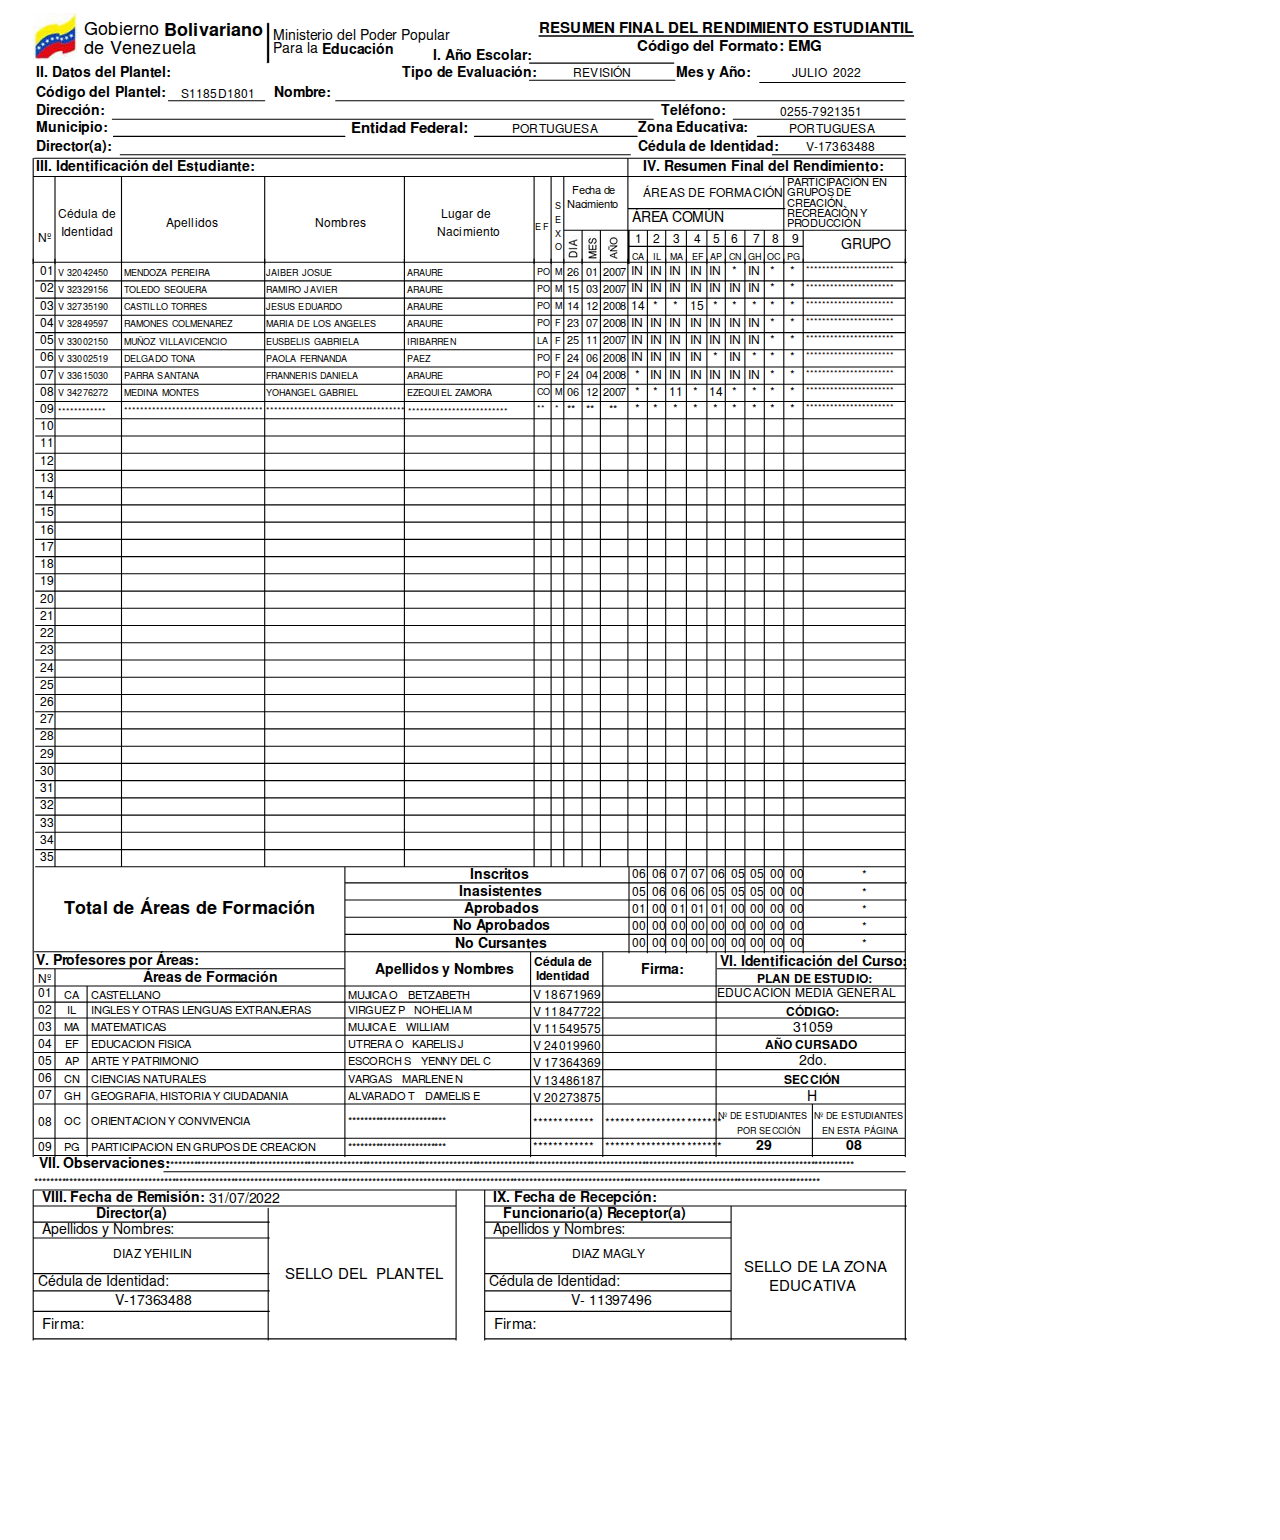
<file: Views/Contents/1.html>
<!DOCTYPE html>
<html lang="en">
<head>
<meta http-equiv="X-UA-Compatible" content="IE=Edge" />
<meta charset="utf-8" />
</head>

<body style="margin: 0;">

<div id="p1" style="overflow: hidden; position: relative; background-color: white; width: 935px; height: 1540px;">

<!-- Begin shared CSS values -->
<style class="shared-css" type="text/css" >
.t {
	transform-origin: bottom left;
	z-index: 2;
	position: absolute;
	white-space: pre;
	overflow: visible;
	line-height: 1.5;
}
.text-container {
	white-space: pre;
}
@supports (-webkit-touch-callout: none) {
	.text-container {
		white-space: normal;
	}
}
</style>
<!-- End shared CSS values -->


<!-- Begin inline CSS -->
<style type="text/css" >

#t1_1{left:274px;bottom:1436px;letter-spacing:-0.13px;}
#t2_1{left:470px;bottom:1437px;letter-spacing:0.16px;word-spacing:0.07px;}
#t3_1{left:36px;bottom:1418px;letter-spacing:-0.1px;}
#t4_1{left:258px;bottom:1419px;letter-spacing:0.15px;word-spacing:0.09px;}
#t5_1{left:661px;bottom:1418px;letter-spacing:-0.1px;}
#t6_1{left:780px;bottom:1419px;letter-spacing:0.1px;}
#t7_1{left:36px;bottom:1401px;letter-spacing:-0.09px;}
#t8_1{left:185px;bottom:1402px;letter-spacing:0.17px;word-spacing:0.08px;}
#t9_1{left:351px;bottom:1400px;letter-spacing:0.11px;word-spacing:-0.02px;}
#ta_1{left:512px;bottom:1402px;letter-spacing:0.18px;}
#tb_1{left:638px;bottom:1401px;letter-spacing:-0.11px;word-spacing:0.01px;}
#tc_1{left:789px;bottom:1402px;letter-spacing:0.18px;}
#td_1{left:36px;bottom:1362px;letter-spacing:-0.08px;}
#te_1{left:38px;bottom:1293px;letter-spacing:0.08px;}
#tf_1{left:58px;bottom:1317px;letter-spacing:0.08px;word-spacing:0.11px;}
#tg_1{left:635px;bottom:1292px;}
#th_1{left:653px;bottom:1292px;}
#ti_1{left:673px;bottom:1292px;}
#tj_1{left:694px;bottom:1292px;}
#tk_1{left:713px;bottom:1292px;}
#tl_1{left:731px;bottom:1292px;}
#tm_1{left:753px;bottom:1292px;}
#tn_1{left:772px;bottom:1292px;}
#to_1{left:792px;bottom:1292px;}
#tp_1{left:632px;bottom:1276px;letter-spacing:0.09px;}
#tq_1{left:653px;bottom:1276px;letter-spacing:0.09px;}
#tr_1{left:670px;bottom:1276px;}
#ts_1{left:692px;bottom:1276px;letter-spacing:0.04px;word-spacing:4.08px;}
#tt_1{left:729px;bottom:1276px;letter-spacing:0.1px;word-spacing:3.38px;}
#tu_1{left:36px;bottom:1382px;letter-spacing:-0.1px;}
#tv_1{left:330px;bottom:1384px;letter-spacing:0.17px;word-spacing:0.05px;}
#tw_1{left:638px;bottom:1382px;letter-spacing:-0.1px;}
#tx_1{left:806px;bottom:1384px;letter-spacing:0.11px;}
#ty_1{left:36px;bottom:1436px;letter-spacing:-0.1px;}
#tz_1{left:115px;bottom:1436px;letter-spacing:-0.09px;}
#t10_1{left:181px;bottom:1437px;letter-spacing:0.12px;}
#t11_1{left:61px;bottom:1299px;letter-spacing:0.12px;}
#t12_1{left:787px;bottom:1349px;letter-spacing:-0.22px;word-spacing:-0.01px;}
#t13_1{left:787px;bottom:1339px;letter-spacing:-0.21px;word-spacing:-0.04px;}
#t14_1{left:787px;bottom:1328px;letter-spacing:-0.23px;}
#t15_1{left:787px;bottom:1318px;letter-spacing:-0.23px;word-spacing:-0.03px;}
#t16_1{left:787px;bottom:1308px;letter-spacing:-0.26px;}
#t17_1{left:632px;bottom:1311px;letter-spacing:-0.23px;word-spacing:0.09px;}
#t18_1{left:643px;bottom:1338px;letter-spacing:0.17px;word-spacing:0.07px;}
#t19_1{left:841px;bottom:1284px;letter-spacing:-0.22px;}
#t1a_1{left:643px;bottom:1362px;letter-spacing:-0.1px;}
#t1b_1{left:572px;bottom:1341px;letter-spacing:-0.24px;word-spacing:0.02px;}
#t1c_1{left:567px;bottom:1327px;letter-spacing:-0.18px;}
#t1d_1{left:555px;bottom:1327px;}
#t1e_1{left:555px;bottom:1313px;}
#t1f_1{left:555px;bottom:1299px;}
#t1g_1{left:555px;bottom:1286px;}
#t1h_1{left:535px;bottom:1306px;letter-spacing:2.07px;}
#t1i_1{left:441px;bottom:1317px;letter-spacing:0.09px;word-spacing:0.12px;}
#t1j_1{left:437px;bottom:1299px;letter-spacing:0.16px;}
#t1k_1{left:166px;bottom:1308px;letter-spacing:0.12px;}
#t1l_1{left:315px;bottom:1308px;letter-spacing:0.15px;}
#t1m_1{left:36px;bottom:1456px;letter-spacing:-0.08px;}
#t1n_1{left:539px;bottom:1500px;letter-spacing:0.13px;word-spacing:-0.01px;}
#t1o_1{left:637px;bottom:1482px;letter-spacing:0.15px;word-spacing:-0.05px;}
#t1p_1{left:402px;bottom:1456px;letter-spacing:-0.1px;word-spacing:0.01px;}
#t1q_1{left:573px;bottom:1458px;letter-spacing:0.2px;}
#t1r_1{left:792px;bottom:1458px;letter-spacing:0.14px;}
#t1s_1{left:833px;bottom:1458px;letter-spacing:0.11px;}
#t1t_1{left:433px;bottom:1473px;letter-spacing:-0.11px;word-spacing:0.02px;}
#t1u_1{left:572px;bottom:1475px;letter-spacing:0.1px;}
#t1v_1{left:676px;bottom:1456px;letter-spacing:-0.23px;word-spacing:0.12px;}
#t1w_1{left:84px;bottom:1477px;letter-spacing:0.2px;}
#t1x_1{left:84px;bottom:1496px;letter-spacing:0.2px;}
#t1y_1{left:164px;bottom:1495px;letter-spacing:0.15px;}
#t1z_1{left:273px;bottom:1493px;letter-spacing:-0.08px;word-spacing:-0.01px;}
#t20_1{left:273px;bottom:1480px;letter-spacing:-0.08px;word-spacing:-0.01px;}
#t21_1{left:322px;bottom:1479px;letter-spacing:-0.11px;}
#t22_1{left:58px;bottom:1260px;letter-spacing:0.11px;}
#t23_1{left:40px;bottom:1260px;letter-spacing:0.11px;}
#t24_1{left:407px;bottom:1260px;letter-spacing:0.07px;}
#t25_1{left:124px;bottom:1260px;letter-spacing:0.07px;word-spacing:0.05px;}
#t26_1{left:537px;bottom:1261px;letter-spacing:0.05px;}
#t27_1{left:555px;bottom:1261px;}
#t28_1{left:567px;bottom:1259px;letter-spacing:-0.25px;}
#t29_1{left:586px;bottom:1259px;letter-spacing:-0.25px;}
#t2a_1{left:603px;bottom:1259px;letter-spacing:-0.25px;}
#t2b_1{left:631px;bottom:1260px;letter-spacing:0.21px;}
#t2c_1{left:650px;bottom:1260px;letter-spacing:0.21px;}
#t2d_1{left:669px;bottom:1260px;letter-spacing:0.21px;}
#t2e_1{left:690px;bottom:1260px;letter-spacing:0.21px;}
#t2f_1{left:709px;bottom:1260px;letter-spacing:0.21px;}
#t2g_1{left:732px;bottom:1260px;}
#t2h_1{left:748px;bottom:1260px;letter-spacing:0.21px;}
#t2i_1{left:770px;bottom:1260px;}
#t2j_1{left:790px;bottom:1260px;}
#t2k_1{left:806px;bottom:1263px;letter-spacing:-0.02px;}
#t2l_1{left:266px;bottom:1260px;letter-spacing:0.07px;word-spacing:0.05px;}
#t2m_1{left:58px;bottom:1243px;letter-spacing:0.11px;}
#t2n_1{left:40px;bottom:1243px;letter-spacing:0.11px;}
#t2o_1{left:407px;bottom:1243px;letter-spacing:0.07px;}
#t2p_1{left:124px;bottom:1243px;letter-spacing:0.09px;word-spacing:0.03px;}
#t2q_1{left:537px;bottom:1244px;letter-spacing:0.05px;}
#t2r_1{left:555px;bottom:1244px;}
#t2s_1{left:567px;bottom:1242px;letter-spacing:-0.25px;}
#t2t_1{left:586px;bottom:1242px;letter-spacing:-0.25px;}
#t2u_1{left:603px;bottom:1242px;letter-spacing:-0.25px;}
#t2v_1{left:631px;bottom:1243px;letter-spacing:0.21px;}
#t2w_1{left:650px;bottom:1243px;letter-spacing:0.21px;}
#t2x_1{left:669px;bottom:1243px;letter-spacing:0.21px;}
#t2y_1{left:690px;bottom:1243px;letter-spacing:0.21px;}
#t2z_1{left:709px;bottom:1243px;letter-spacing:0.21px;}
#t30_1{left:729px;bottom:1243px;letter-spacing:0.21px;}
#t31_1{left:748px;bottom:1243px;letter-spacing:0.21px;}
#t32_1{left:770px;bottom:1243px;}
#t33_1{left:790px;bottom:1243px;}
#t34_1{left:806px;bottom:1245px;letter-spacing:-0.02px;}
#t35_1{left:266px;bottom:1243px;letter-spacing:0.06px;word-spacing:0.05px;}
#t36_1{left:58px;bottom:1226px;letter-spacing:0.11px;}
#t37_1{left:40px;bottom:1225px;letter-spacing:0.11px;}
#t38_1{left:407px;bottom:1226px;letter-spacing:0.07px;}
#t39_1{left:124px;bottom:1226px;letter-spacing:0.1px;word-spacing:0.02px;}
#t3a_1{left:537px;bottom:1227px;letter-spacing:0.05px;}
#t3b_1{left:555px;bottom:1227px;}
#t3c_1{left:567px;bottom:1225px;letter-spacing:-0.25px;}
#t3d_1{left:586px;bottom:1225px;letter-spacing:-0.25px;}
#t3e_1{left:603px;bottom:1225px;letter-spacing:-0.25px;}
#t3f_1{left:631px;bottom:1225px;letter-spacing:0.11px;}
#t3g_1{left:653px;bottom:1225px;}
#t3h_1{left:673px;bottom:1225px;}
#t3i_1{left:690px;bottom:1225px;letter-spacing:0.11px;}
#t3j_1{left:713px;bottom:1225px;}
#t3k_1{left:732px;bottom:1225px;}
#t3l_1{left:752px;bottom:1225px;}
#t3m_1{left:770px;bottom:1225px;}
#t3n_1{left:790px;bottom:1225px;}
#t3o_1{left:806px;bottom:1228px;letter-spacing:-0.02px;}
#t3p_1{left:266px;bottom:1226px;letter-spacing:0.07px;word-spacing:0.06px;}
#t3q_1{left:58px;bottom:1209px;letter-spacing:0.11px;}
#t3r_1{left:40px;bottom:1208px;letter-spacing:0.11px;}
#t3s_1{left:407px;bottom:1209px;letter-spacing:0.07px;}
#t3t_1{left:124px;bottom:1209px;letter-spacing:0.07px;word-spacing:0.06px;}
#t3u_1{left:537px;bottom:1210px;letter-spacing:0.05px;}
#t3v_1{left:555px;bottom:1210px;}
#t3w_1{left:567px;bottom:1208px;letter-spacing:-0.25px;}
#t3x_1{left:586px;bottom:1208px;letter-spacing:-0.25px;}
#t3y_1{left:603px;bottom:1208px;letter-spacing:-0.25px;}
#t3z_1{left:631px;bottom:1208px;letter-spacing:0.21px;}
#t40_1{left:650px;bottom:1208px;letter-spacing:0.21px;}
#t41_1{left:669px;bottom:1208px;letter-spacing:0.21px;}
#t42_1{left:690px;bottom:1208px;letter-spacing:0.21px;}
#t43_1{left:709px;bottom:1208px;letter-spacing:0.21px;}
#t44_1{left:729px;bottom:1208px;letter-spacing:0.21px;}
#t45_1{left:748px;bottom:1208px;letter-spacing:0.21px;}
#t46_1{left:770px;bottom:1208px;}
#t47_1{left:790px;bottom:1208px;}
#t48_1{left:806px;bottom:1211px;letter-spacing:-0.02px;}
#t49_1{left:266px;bottom:1209px;letter-spacing:0.07px;word-spacing:0.05px;}
#t4a_1{left:58px;bottom:1191px;letter-spacing:0.11px;}
#t4b_1{left:40px;bottom:1191px;letter-spacing:0.11px;}
#t4c_1{left:407px;bottom:1191px;letter-spacing:0.07px;}
#t4d_1{left:124px;bottom:1191px;letter-spacing:0.08px;word-spacing:0.03px;}
#t4e_1{left:537px;bottom:1192px;letter-spacing:0.14px;}
#t4f_1{left:555px;bottom:1192px;}
#t4g_1{left:567px;bottom:1191px;letter-spacing:-0.25px;}
#t4h_1{left:586px;bottom:1191px;letter-spacing:-0.25px;}
#t4i_1{left:603px;bottom:1191px;letter-spacing:-0.25px;}
#t4j_1{left:631px;bottom:1191px;letter-spacing:0.21px;}
#t4k_1{left:650px;bottom:1191px;letter-spacing:0.21px;}
#t4l_1{left:669px;bottom:1191px;letter-spacing:0.21px;}
#t4m_1{left:690px;bottom:1191px;letter-spacing:0.21px;}
#t4n_1{left:709px;bottom:1191px;letter-spacing:0.21px;}
#t4o_1{left:729px;bottom:1191px;letter-spacing:0.21px;}
#t4p_1{left:748px;bottom:1191px;letter-spacing:0.21px;}
#t4q_1{left:770px;bottom:1191px;}
#t4r_1{left:790px;bottom:1191px;}
#t4s_1{left:806px;bottom:1194px;letter-spacing:-0.02px;}
#t4t_1{left:266px;bottom:1191px;letter-spacing:0.07px;word-spacing:0.05px;}
#t4u_1{left:58px;bottom:1174px;letter-spacing:0.11px;}
#t4v_1{left:40px;bottom:1174px;letter-spacing:0.11px;}
#t4w_1{left:407px;bottom:1174px;letter-spacing:0.04px;}
#t4x_1{left:124px;bottom:1174px;letter-spacing:0.11px;word-spacing:0.02px;}
#t4y_1{left:537px;bottom:1175px;letter-spacing:0.05px;}
#t4z_1{left:555px;bottom:1175px;}
#t50_1{left:567px;bottom:1173px;letter-spacing:-0.25px;}
#t51_1{left:586px;bottom:1173px;letter-spacing:-0.25px;}
#t52_1{left:603px;bottom:1173px;letter-spacing:-0.25px;}
#t53_1{left:631px;bottom:1174px;letter-spacing:0.21px;}
#t54_1{left:650px;bottom:1174px;letter-spacing:0.21px;}
#t55_1{left:669px;bottom:1174px;letter-spacing:0.21px;}
#t56_1{left:690px;bottom:1174px;letter-spacing:0.21px;}
#t57_1{left:713px;bottom:1174px;}
#t58_1{left:729px;bottom:1174px;letter-spacing:0.21px;}
#t59_1{left:752px;bottom:1174px;}
#t5a_1{left:770px;bottom:1174px;}
#t5b_1{left:790px;bottom:1174px;}
#t5c_1{left:806px;bottom:1177px;letter-spacing:-0.02px;}
#t5d_1{left:266px;bottom:1174px;letter-spacing:0.08px;word-spacing:0.04px;}
#t5e_1{left:58px;bottom:1157px;letter-spacing:0.11px;}
#t5f_1{left:40px;bottom:1156px;letter-spacing:0.11px;}
#t5g_1{left:407px;bottom:1157px;letter-spacing:0.07px;}
#t5h_1{left:124px;bottom:1157px;letter-spacing:0.07px;word-spacing:0.05px;}
#t5i_1{left:537px;bottom:1158px;letter-spacing:0.05px;}
#t5j_1{left:555px;bottom:1158px;}
#t5k_1{left:567px;bottom:1156px;letter-spacing:-0.25px;}
#t5l_1{left:586px;bottom:1156px;letter-spacing:-0.25px;}
#t5m_1{left:603px;bottom:1156px;letter-spacing:-0.25px;}
#t5n_1{left:635px;bottom:1156px;}
#t5o_1{left:650px;bottom:1156px;letter-spacing:0.21px;}
#t5p_1{left:669px;bottom:1156px;letter-spacing:0.21px;}
#t5q_1{left:690px;bottom:1156px;letter-spacing:0.21px;}
#t5r_1{left:709px;bottom:1156px;letter-spacing:0.21px;}
#t5s_1{left:729px;bottom:1156px;letter-spacing:0.21px;}
#t5t_1{left:748px;bottom:1156px;letter-spacing:0.21px;}
#t5u_1{left:770px;bottom:1156px;}
#t5v_1{left:790px;bottom:1156px;}
#t5w_1{left:806px;bottom:1159px;letter-spacing:-0.02px;}
#t5x_1{left:266px;bottom:1157px;letter-spacing:0.08px;word-spacing:0.04px;}
#t5y_1{left:58px;bottom:1140px;letter-spacing:0.11px;}
#t5z_1{left:40px;bottom:1139px;letter-spacing:0.11px;}
#t60_1{left:407px;bottom:1140px;letter-spacing:0.09px;word-spacing:0.03px;}
#t61_1{left:124px;bottom:1140px;letter-spacing:0.07px;word-spacing:0.05px;}
#t62_1{left:537px;bottom:1141px;letter-spacing:0.1px;}
#t63_1{left:555px;bottom:1141px;}
#t64_1{left:567px;bottom:1139px;letter-spacing:-0.25px;}
#t65_1{left:586px;bottom:1139px;letter-spacing:-0.25px;}
#t66_1{left:603px;bottom:1139px;letter-spacing:-0.25px;}
#t67_1{left:635px;bottom:1139px;}
#t68_1{left:653px;bottom:1139px;}
#t69_1{left:669px;bottom:1139px;letter-spacing:0.11px;}
#t6a_1{left:693px;bottom:1139px;}
#t6b_1{left:709px;bottom:1139px;letter-spacing:0.11px;}
#t6c_1{left:732px;bottom:1139px;}
#t6d_1{left:752px;bottom:1139px;}
#t6e_1{left:770px;bottom:1139px;}
#t6f_1{left:790px;bottom:1139px;}
#t6g_1{left:806px;bottom:1142px;letter-spacing:-0.02px;}
#t6h_1{left:266px;bottom:1140px;letter-spacing:0.08px;word-spacing:0.04px;}
#t6i_1{left:124px;bottom:1122px;letter-spacing:-0.02px;}
#t6j_1{left:40px;bottom:1122px;letter-spacing:0.11px;}
#t6k_1{left:408px;bottom:1121px;letter-spacing:-0.02px;}
#t6l_1{left:537px;bottom:1124px;letter-spacing:-0.02px;}
#t6m_1{left:555px;bottom:1124px;}
#t6n_1{left:567px;bottom:1122px;letter-spacing:-0.07px;}
#t6o_1{left:586px;bottom:1122px;letter-spacing:-0.07px;}
#t6p_1{left:609px;bottom:1122px;letter-spacing:-0.07px;}
#t6q_1{left:635px;bottom:1122px;}
#t6r_1{left:653px;bottom:1122px;}
#t6s_1{left:673px;bottom:1122px;}
#t6t_1{left:693px;bottom:1122px;}
#t6u_1{left:713px;bottom:1122px;}
#t6v_1{left:732px;bottom:1122px;}
#t6w_1{left:752px;bottom:1122px;}
#t6x_1{left:770px;bottom:1122px;}
#t6y_1{left:790px;bottom:1122px;}
#t6z_1{left:58px;bottom:1121px;letter-spacing:-0.02px;}
#t70_1{left:806px;bottom:1125px;letter-spacing:-0.02px;}
#t71_1{left:266px;bottom:1122px;letter-spacing:-0.02px;}
#t72_1{left:40px;bottom:1105px;letter-spacing:0.11px;}
#t73_1{left:40px;bottom:1088px;letter-spacing:0.11px;}
#t74_1{left:40px;bottom:1070px;letter-spacing:0.11px;}
#t75_1{left:40px;bottom:1053px;letter-spacing:0.11px;}
#t76_1{left:40px;bottom:1036px;letter-spacing:0.11px;}
#t77_1{left:40px;bottom:1019px;letter-spacing:0.11px;}
#t78_1{left:40px;bottom:1001px;letter-spacing:0.11px;}
#t79_1{left:40px;bottom:984px;letter-spacing:0.11px;}
#t7a_1{left:40px;bottom:967px;letter-spacing:0.11px;}
#t7b_1{left:40px;bottom:950px;letter-spacing:0.11px;}
#t7c_1{left:40px;bottom:932px;letter-spacing:0.11px;}
#t7d_1{left:40px;bottom:915px;letter-spacing:0.11px;}
#t7e_1{left:40px;bottom:898px;letter-spacing:0.11px;}
#t7f_1{left:40px;bottom:881px;letter-spacing:0.11px;}
#t7g_1{left:40px;bottom:863px;letter-spacing:0.11px;}
#t7h_1{left:40px;bottom:846px;letter-spacing:0.11px;}
#t7i_1{left:40px;bottom:829px;letter-spacing:0.11px;}
#t7j_1{left:40px;bottom:812px;letter-spacing:0.11px;}
#t7k_1{left:40px;bottom:795px;letter-spacing:0.11px;}
#t7l_1{left:40px;bottom:777px;letter-spacing:0.11px;}
#t7m_1{left:40px;bottom:760px;letter-spacing:0.11px;}
#t7n_1{left:40px;bottom:743px;letter-spacing:0.11px;}
#t7o_1{left:40px;bottom:726px;letter-spacing:0.11px;}
#t7p_1{left:40px;bottom:708px;letter-spacing:0.11px;}
#t7q_1{left:40px;bottom:691px;letter-spacing:0.11px;}
#t7r_1{left:40px;bottom:674px;letter-spacing:0.11px;}
#t7s_1{left:632px;bottom:657px;letter-spacing:0.1px;word-spacing:2.41px;}
#t7t_1{left:470px;bottom:654px;letter-spacing:-0.09px;}
#t7u_1{left:459px;bottom:637px;letter-spacing:-0.09px;}
#t7v_1{left:464px;bottom:620px;letter-spacing:-0.15px;}
#t7w_1{left:453px;bottom:603px;letter-spacing:-0.15px;word-spacing:0.03px;}
#t7x_1{left:64px;bottom:617px;letter-spacing:0.16px;word-spacing:0.04px;}
#t7y_1{left:632px;bottom:639px;letter-spacing:0.1px;word-spacing:2.41px;}
#t7z_1{left:632px;bottom:622px;letter-spacing:0.1px;word-spacing:2.41px;}
#t80_1{left:455px;bottom:585px;letter-spacing:-0.12px;word-spacing:0.01px;}
#t81_1{left:632px;bottom:605px;letter-spacing:0.1px;word-spacing:2.41px;}
#t82_1{left:862px;bottom:656px;}
#t83_1{left:862px;bottom:638px;}
#t84_1{left:862px;bottom:621px;}
#t85_1{left:862px;bottom:604px;}
#t86_1{left:862px;bottom:587px;}
#t87_1{left:632px;bottom:588px;letter-spacing:0.1px;word-spacing:2.41px;}
#t88_1{left:38px;bottom:538px;letter-spacing:0.11px;}
#t89_1{left:38px;bottom:521px;letter-spacing:0.11px;}
#t8a_1{left:38px;bottom:504px;letter-spacing:0.11px;}
#t8b_1{left:38px;bottom:487px;letter-spacing:0.11px;}
#t8c_1{left:38px;bottom:470px;letter-spacing:0.11px;}
#t8d_1{left:38px;bottom:453px;letter-spacing:0.11px;}
#t8e_1{left:38px;bottom:436px;letter-spacing:0.11px;}
#t8f_1{left:38px;bottom:409px;letter-spacing:0.11px;}
#t8g_1{left:38px;bottom:384px;letter-spacing:0.11px;}
#t8h_1{left:641px;bottom:559px;letter-spacing:-0.1px;}
#t8i_1{left:91px;bottom:536px;letter-spacing:-0.22px;}
#t8j_1{left:348px;bottom:536px;letter-spacing:-0.25px;word-spacing:0.04px;}
#t8k_1{left:408px;bottom:536px;letter-spacing:-0.19px;}
#t8l_1{left:533px;bottom:536px;letter-spacing:0.11px;word-spacing:0.1px;}
#t8m_1{left:91px;bottom:521px;letter-spacing:-0.22px;word-spacing:-0.03px;}
#t8n_1{left:348px;bottom:521px;letter-spacing:-0.22px;}
#t8o_1{left:414px;bottom:521px;letter-spacing:-0.24px;}
#t8p_1{left:533px;bottom:519px;letter-spacing:0.11px;word-spacing:0.1px;}
#t8q_1{left:91px;bottom:504px;letter-spacing:-0.27px;}
#t8r_1{left:348px;bottom:504px;letter-spacing:-0.25px;word-spacing:0.04px;}
#t8s_1{left:406px;bottom:504px;letter-spacing:-0.19px;}
#t8t_1{left:533px;bottom:502px;letter-spacing:0.11px;word-spacing:0.1px;}
#t8u_1{left:91px;bottom:487px;letter-spacing:-0.25px;word-spacing:0.01px;}
#t8v_1{left:348px;bottom:487px;letter-spacing:-0.17px;word-spacing:-0.07px;}
#t8w_1{left:412px;bottom:487px;letter-spacing:-0.21px;word-spacing:-0.02px;}
#t8x_1{left:533px;bottom:485px;letter-spacing:0.11px;word-spacing:0.1px;}
#t8y_1{left:91px;bottom:470px;letter-spacing:-0.24px;}
#t8z_1{left:348px;bottom:470px;letter-spacing:-0.2px;word-spacing:-0.05px;}
#t90_1{left:421px;bottom:470px;letter-spacing:-0.24px;word-spacing:-0.01px;}
#t91_1{left:533px;bottom:468px;letter-spacing:0.11px;word-spacing:0.1px;}
#t92_1{left:91px;bottom:452px;letter-spacing:-0.22px;word-spacing:-0.03px;}
#t93_1{left:348px;bottom:452px;letter-spacing:-0.19px;}
#t94_1{left:402px;bottom:452px;letter-spacing:-0.25px;word-spacing:-0.01px;}
#t95_1{left:533px;bottom:450px;letter-spacing:0.11px;word-spacing:0.1px;}
#t96_1{left:91px;bottom:435px;letter-spacing:-0.24px;}
#t97_1{left:348px;bottom:435px;letter-spacing:-0.19px;word-spacing:-0.05px;}
#t98_1{left:425px;bottom:435px;letter-spacing:-0.26px;word-spacing:0.02px;}
#t99_1{left:533px;bottom:433px;letter-spacing:0.11px;word-spacing:0.1px;}
#t9a_1{left:91px;bottom:410px;letter-spacing:-0.24px;}
#t9b_1{left:348px;bottom:410px;letter-spacing:-0.07px;}
#t9c_1{left:533px;bottom:408px;letter-spacing:0.1px;}
#t9d_1{left:605px;bottom:408px;letter-spacing:0.1px;}
#t9e_1{left:91px;bottom:384px;letter-spacing:-0.23px;word-spacing:-0.02px;}
#t9f_1{left:348px;bottom:384px;letter-spacing:-0.07px;}
#t9g_1{left:533px;bottom:384px;letter-spacing:0.1px;}
#t9h_1{left:605px;bottom:384px;letter-spacing:0.1px;}
#t9i_1{left:720px;bottom:567px;letter-spacing:-0.09px;}
#t9j_1{left:846px;bottom:383px;letter-spacing:-0.09px;}
#t9k_1{left:36px;bottom:568px;letter-spacing:-0.12px;word-spacing:0.02px;}
#t9l_1{left:143px;bottom:551px;letter-spacing:-0.12px;word-spacing:0.01px;}
#t9m_1{left:64px;bottom:536px;letter-spacing:-0.24px;}
#t9n_1{left:67px;bottom:521px;letter-spacing:-0.36px;}
#t9o_1{left:64px;bottom:504px;letter-spacing:-0.52px;}
#t9p_1{left:65px;bottom:487px;letter-spacing:-0.18px;}
#t9q_1{left:65px;bottom:470px;letter-spacing:-0.19px;}
#t9r_1{left:64px;bottom:452px;letter-spacing:-0.25px;}
#t9s_1{left:64px;bottom:435px;letter-spacing:-0.3px;}
#t9t_1{left:64px;bottom:410px;letter-spacing:-0.3px;}
#t9u_1{left:64px;bottom:384px;letter-spacing:-0.21px;}
#t9v_1{left:375px;bottom:559px;letter-spacing:-0.16px;word-spacing:0.06px;}
#t9w_1{left:534px;bottom:569px;letter-spacing:0.12px;word-spacing:0.08px;}
#t9x_1{left:536px;bottom:555px;letter-spacing:0.14px;}
#t9y_1{left:757px;bottom:552px;letter-spacing:0.1px;word-spacing:0.13px;}
#t9z_1{left:717px;bottom:538px;letter-spacing:0.16px;word-spacing:0.08px;}
#ta0_1{left:786px;bottom:519px;letter-spacing:0.15px;}
#ta1_1{left:793px;bottom:501px;letter-spacing:-0.09px;}
#ta2_1{left:765px;bottom:486px;letter-spacing:0.01px;word-spacing:0.24px;}
#ta3_1{left:799px;bottom:468px;letter-spacing:-0.07px;}
#ta4_1{left:784px;bottom:451px;letter-spacing:0.18px;}
#ta5_1{left:807px;bottom:432px;}
#ta6_1{left:756px;bottom:383px;letter-spacing:-0.09px;}
#ta7_1{left:38px;bottom:552px;letter-spacing:0.08px;}
#ta8_1{left:718px;bottom:417px;letter-spacing:0.07px;word-spacing:0.04px;}
#ta9_1{left:737px;bottom:402px;letter-spacing:0.08px;word-spacing:0.04px;}
#taa_1{left:814px;bottom:417px;letter-spacing:0.07px;word-spacing:0.04px;}
#tab_1{left:822px;bottom:402px;letter-spacing:0.07px;word-spacing:0.05px;}
#tac_1{left:166px;bottom:366px;letter-spacing:-0.07px;}
#tad_1{left:34px;bottom:349px;letter-spacing:-0.07px;}
#tae_1{left:39px;bottom:365px;letter-spacing:-0.11px;word-spacing:0.01px;}
#taf_1{left:42px;bottom:331px;letter-spacing:-0.09px;}
#tag_1{left:96px;bottom:315px;letter-spacing:-0.1px;}
#tah_1{left:42px;bottom:299px;letter-spacing:-0.08px;word-spacing:-0.01px;}
#tai_1{left:38px;bottom:247px;letter-spacing:-0.07px;word-spacing:-0.02px;}
#taj_1{left:42px;bottom:204px;letter-spacing:0.17px;}
#tak_1{left:285px;bottom:254px;letter-spacing:0.09px;word-spacing:0.01px;}
#tal_1{left:376px;bottom:254px;letter-spacing:0.14px;}
#tam_1{left:113px;bottom:277px;letter-spacing:0.17px;word-spacing:0.05px;}
#tan_1{left:115px;bottom:228px;letter-spacing:-0.1px;}
#tao_1{left:493px;bottom:331px;letter-spacing:-0.09px;word-spacing:-0.01px;}
#tap_1{left:503px;bottom:315px;letter-spacing:-0.1px;}
#taq_1{left:493px;bottom:299px;letter-spacing:-0.08px;word-spacing:-0.01px;}
#tar_1{left:489px;bottom:247px;letter-spacing:-0.07px;word-spacing:-0.02px;}
#tas_1{left:494px;bottom:204px;letter-spacing:0.17px;}
#tat_1{left:744px;bottom:261px;letter-spacing:0.11px;}
#tau_1{left:769px;bottom:242px;letter-spacing:0.14px;}
#tav_1{left:209px;bottom:330px;letter-spacing:-0.08px;}
#taw_1{left:572px;bottom:277px;letter-spacing:0.15px;word-spacing:0.08px;}
#tax_1{left:571px;bottom:228px;letter-spacing:-0.09px;word-spacing:-0.01px;}

.s1{font-size:14px;font-family:Helvetica-Bold_l;color:#000;}
.s2{font-size:12px;font-family:Helvetica_j;color:#000;}
.s3{font-size:15px;font-family:Helvetica-Bold_l;color:#000;}
.s4{font-size:9px;font-family:Helvetica_j;color:#000;}
.s5{font-size:11px;font-family:Helvetica_j;color:#000;}
.s6{font-size:14px;font-family:Helvetica_j;color:#000;}
.s7{font-size:18px;font-family:Helvetica_j;color:#000;}
.s8{font-size:18px;font-family:Helvetica-Bold_l;color:#000;}
.s9{font-size:12px;font-family:Helvetica-Bold_l;color:#000;}
.sa{font-size:15px;font-family:Helvetica_j;color:#000;}
</style>
<!-- End inline CSS -->

<!-- Begin embedded font definitions -->
<style id="fonts1" type="text/css" >

@font-face {
	font-family: Helvetica-Bold_l;
	src: url("fonts/Helvetica-Bold_l.woff") format("woff");
}

@font-face {
	font-family: Helvetica_j;
	src: url("fonts/Helvetica_j.woff") format("woff");
}

</style>
<!-- End embedded font definitions -->

<!-- Begin page background -->
<div id="pg1Overlay" style="width:100%; height:100%; position:absolute; z-index:1; background-color:rgba(0,0,0,0);"></div>
<div id="pg1"><object width="935" height="1540" data="1/1.svg" type="image/svg+xml" id="pdf1" style="width:935px; height:1540px; ; z-index: 0;"></object></div>
<!-- End page background -->


<!-- Begin text definitions (Positioned/styled in CSS) -->
<div class="text-container"><span id="t1_1" class="t s1">Nombre: </span><span id="t2_1" class="t s2"> </span>
<span id="t3_1" class="t s1">Dirección: </span><span id="t4_1" class="t s2"> </span><span id="t5_1" class="t s1">Teléfono: </span><span id="t6_1" class="t s2">0255-7921351 </span>
<span id="t7_1" class="t s1">Municipio: </span><span id="t8_1" class="t s2"></span><span id="t9_1" class="t s3">Entidad Federal: </span><span id="ta_1" class="t s2">PORTUGUESA </span><span id="tb_1" class="t s1">Zona Educativa: </span><span id="tc_1" class="t s2">PORTUGUESA </span>
<span id="td_1" class="t s1">III. Identificación del Estudiante: </span>
<span id="te_1" class="t s2">Nº </span>
<span id="tf_1" class="t s2">Cédula de </span>
<span id="tg_1" class="t s2">1 </span><span id="th_1" class="t s2">2 </span><span id="ti_1" class="t s2">3 </span><span id="tj_1" class="t s2">4 </span><span id="tk_1" class="t s2">5 </span><span id="tl_1" class="t s2">6 </span><span id="tm_1" class="t s2">7 </span><span id="tn_1" class="t s2">8 </span><span id="to_1" class="t s2">9 </span>
<span id="tp_1" class="t s4">CA </span><span id="tq_1" class="t s4">IL </span><span id="tr_1" class="t s4">MA </span><span id="ts_1" class="t s4">EF AP </span><span id="tt_1" class="t s4">CN GH OC PG </span>
<span id="tu_1" class="t s1">Director(a): </span><span id="tv_1" class="t s2"> </span><span id="tw_1" class="t s1">Cédula de Identidad: </span><span id="tx_1" class="t s2">V-17363488 </span>
<span id="ty_1" class="t s1">Código del </span><span id="tz_1" class="t s1">Plantel: </span><span id="t10_1" class="t s2">S1185D1801 </span>
<span id="t11_1" class="t s2">Identidad </span>
<span id="t12_1" class="t s5">PARTICIPACIÓN EN </span>
<span id="t13_1" class="t s5">GRUPOS DE </span>
<span id="t14_1" class="t s5">CREACIÓN. </span>
<span id="t15_1" class="t s5">RECREACIÓN Y </span>
<span id="t16_1" class="t s5">PRODUCCIÓN </span>
<span id="t17_1" class="t s6">ÁREA COMÚN </span>
<span id="t18_1" class="t s2">ÁREAS DE FORMACIÓN </span>
<span id="t19_1" class="t s6">GRUPO </span>
<span id="t1a_1" class="t s1">IV. Resumen Final del Rendimiento: </span>
<span id="t1b_1" class="t s5">Fecha de </span>
<span id="t1c_1" class="t s5">Nacimiento </span><span id="t1d_1" class="t s4">S </span>
<span id="t1e_1" class="t s4">E </span>
<span id="t1f_1" class="t s4">X </span>
<span id="t1g_1" class="t s4">O </span>
<span id="t1h_1" class="t s4">EF </span>
<span id="t1i_1" class="t s2">Lugar de </span>
<span id="t1j_1" class="t s2">Nacimiento </span>
<span id="t1k_1" class="t s2">Apellidos </span><span id="t1l_1" class="t s2">Nombres </span>
<span id="t1m_1" class="t s1">II. Datos del Plantel: </span>
<span id="t1n_1" class="t s3">RESUMEN FINAL DEL RENDIMIENTO ESTUDIANTIL </span>
<span id="t1o_1" class="t s3">Código del Formato: EMG </span>
<span id="t1p_1" class="t s1">Tipo de Evaluación: </span>
<span id="t1q_1" class="t s2">REVISIÓN </span><span id="t1r_1" class="t s2">JULIO </span><span id="t1s_1" class="t s2">2022 </span>
<span id="t1t_1" class="t s1">I. Año Escolar: </span>
<span id="t1u_1" class="t s2"> </span>
<span id="t1v_1" class="t s1">Mes y Año: </span>
<span id="t1w_1" class="t s7">de Venezuela </span>
<span id="t1x_1" class="t s7">Gobierno </span><span id="t1y_1" class="t s8">Bolivariano </span>
<span id="t1z_1" class="t s6">Ministerio del Poder Popular </span>
<span id="t20_1" class="t s6">Para la </span>
<span id="t21_1" class="t s1">Educación </span>
<span id="t22_1" class="t s4">V 32042450 </span><span id="t23_1" class="t s2">01 </span><span id="t24_1" class="t s4">ARAURE </span><span id="t25_1" class="t s4">MENDOZA PEREIRA </span><span id="t26_1" class="t s4">PO </span><span id="t27_1" class="t s4">M </span><span id="t28_1" class="t s5">26 </span><span id="t29_1" class="t s5">01 </span><span id="t2a_1" class="t s5">2007 </span><span id="t2b_1" class="t s2">IN </span><span id="t2c_1" class="t s2">IN </span><span id="t2d_1" class="t s2">IN </span><span id="t2e_1" class="t s2">IN </span><span id="t2f_1" class="t s2">IN </span><span id="t2g_1" class="t s2">* </span><span id="t2h_1" class="t s2">IN </span><span id="t2i_1" class="t s2">* </span><span id="t2j_1" class="t s2">* </span><span id="t2k_1" class="t s4">********************** </span>
<span id="t2l_1" class="t s4">JAIBER JOSUE </span>
<span id="t2m_1" class="t s4">V 32329156 </span><span id="t2n_1" class="t s2">02 </span><span id="t2o_1" class="t s4">ARAURE </span><span id="t2p_1" class="t s4">TOLEDO SEQUERA </span><span id="t2q_1" class="t s4">PO </span><span id="t2r_1" class="t s4">M </span><span id="t2s_1" class="t s5">15 </span><span id="t2t_1" class="t s5">03 </span><span id="t2u_1" class="t s5">2007 </span><span id="t2v_1" class="t s2">IN </span><span id="t2w_1" class="t s2">IN </span><span id="t2x_1" class="t s2">IN </span><span id="t2y_1" class="t s2">IN </span><span id="t2z_1" class="t s2">IN </span><span id="t30_1" class="t s2">IN </span><span id="t31_1" class="t s2">IN </span><span id="t32_1" class="t s2">* </span><span id="t33_1" class="t s2">* </span><span id="t34_1" class="t s4">********************** </span>
<span id="t35_1" class="t s4">RAMIRO JAVIER </span>
<span id="t36_1" class="t s4">V 32735190 </span><span id="t37_1" class="t s2">03 </span><span id="t38_1" class="t s4">ARAURE </span><span id="t39_1" class="t s4">CASTILLO TORRES </span><span id="t3a_1" class="t s4">PO </span><span id="t3b_1" class="t s4">M </span><span id="t3c_1" class="t s5">14 </span><span id="t3d_1" class="t s5">12 </span><span id="t3e_1" class="t s5">2008 </span><span id="t3f_1" class="t s2">14 </span><span id="t3g_1" class="t s2">* </span><span id="t3h_1" class="t s2">* </span><span id="t3i_1" class="t s2">15 </span><span id="t3j_1" class="t s2">* </span><span id="t3k_1" class="t s2">* </span><span id="t3l_1" class="t s2">* </span><span id="t3m_1" class="t s2">* </span><span id="t3n_1" class="t s2">* </span><span id="t3o_1" class="t s4">********************** </span>
<span id="t3p_1" class="t s4">JESUS EDUARDO </span>
<span id="t3q_1" class="t s4">V 32849597 </span><span id="t3r_1" class="t s2">04 </span><span id="t3s_1" class="t s4">ARAURE </span><span id="t3t_1" class="t s4">RAMONES COLMENAREZ </span><span id="t3u_1" class="t s4">PO </span><span id="t3v_1" class="t s4">F </span><span id="t3w_1" class="t s5">23 </span><span id="t3x_1" class="t s5">07 </span><span id="t3y_1" class="t s5">2008 </span><span id="t3z_1" class="t s2">IN </span><span id="t40_1" class="t s2">IN </span><span id="t41_1" class="t s2">IN </span><span id="t42_1" class="t s2">IN </span><span id="t43_1" class="t s2">IN </span><span id="t44_1" class="t s2">IN </span><span id="t45_1" class="t s2">IN </span><span id="t46_1" class="t s2">* </span><span id="t47_1" class="t s2">* </span><span id="t48_1" class="t s4">********************** </span>
<span id="t49_1" class="t s4">MARIA DE LOS ANGELES </span>
<span id="t4a_1" class="t s4">V 33002150 </span><span id="t4b_1" class="t s2">05 </span><span id="t4c_1" class="t s4">IRIBARREN </span><span id="t4d_1" class="t s4">MUÑOZ VILLAVICENCIO </span><span id="t4e_1" class="t s4">LA </span><span id="t4f_1" class="t s4">F </span><span id="t4g_1" class="t s5">25 </span><span id="t4h_1" class="t s5">11 </span><span id="t4i_1" class="t s5">2007 </span><span id="t4j_1" class="t s2">IN </span><span id="t4k_1" class="t s2">IN </span><span id="t4l_1" class="t s2">IN </span><span id="t4m_1" class="t s2">IN </span><span id="t4n_1" class="t s2">IN </span><span id="t4o_1" class="t s2">IN </span><span id="t4p_1" class="t s2">IN </span><span id="t4q_1" class="t s2">* </span><span id="t4r_1" class="t s2">* </span><span id="t4s_1" class="t s4">********************** </span>
<span id="t4t_1" class="t s4">EUSBELIS GABRIELA </span>
<span id="t4u_1" class="t s4">V 33002519 </span><span id="t4v_1" class="t s2">06 </span><span id="t4w_1" class="t s4">PAEZ </span><span id="t4x_1" class="t s4">DELGADO TONA </span><span id="t4y_1" class="t s4">PO </span><span id="t4z_1" class="t s4">F </span><span id="t50_1" class="t s5">24 </span><span id="t51_1" class="t s5">06 </span><span id="t52_1" class="t s5">2008 </span><span id="t53_1" class="t s2">IN </span><span id="t54_1" class="t s2">IN </span><span id="t55_1" class="t s2">IN </span><span id="t56_1" class="t s2">IN </span><span id="t57_1" class="t s2">* </span><span id="t58_1" class="t s2">IN </span><span id="t59_1" class="t s2">* </span><span id="t5a_1" class="t s2">* </span><span id="t5b_1" class="t s2">* </span><span id="t5c_1" class="t s4">********************** </span>
<span id="t5d_1" class="t s4">PAOLA FERNANDA </span>
<span id="t5e_1" class="t s4">V 33615030 </span><span id="t5f_1" class="t s2">07 </span><span id="t5g_1" class="t s4">ARAURE </span><span id="t5h_1" class="t s4">PARRA SANTANA </span><span id="t5i_1" class="t s4">PO </span><span id="t5j_1" class="t s4">F </span><span id="t5k_1" class="t s5">24 </span><span id="t5l_1" class="t s5">04 </span><span id="t5m_1" class="t s5">2008 </span><span id="t5n_1" class="t s2">* </span><span id="t5o_1" class="t s2">IN </span><span id="t5p_1" class="t s2">IN </span><span id="t5q_1" class="t s2">IN </span><span id="t5r_1" class="t s2">IN </span><span id="t5s_1" class="t s2">IN </span><span id="t5t_1" class="t s2">IN </span><span id="t5u_1" class="t s2">* </span><span id="t5v_1" class="t s2">* </span><span id="t5w_1" class="t s4">********************** </span>
<span id="t5x_1" class="t s4">FRANNERIS DANIELA </span>
<span id="t5y_1" class="t s4">V 34276272 </span><span id="t5z_1" class="t s2">08 </span><span id="t60_1" class="t s4">EZEQUIEL ZAMORA </span><span id="t61_1" class="t s4">MEDINA MONTES </span><span id="t62_1" class="t s4">CO </span><span id="t63_1" class="t s4">M </span><span id="t64_1" class="t s5">06 </span><span id="t65_1" class="t s5">12 </span><span id="t66_1" class="t s5">2007 </span><span id="t67_1" class="t s2">* </span><span id="t68_1" class="t s2">* </span><span id="t69_1" class="t s2">11 </span><span id="t6a_1" class="t s2">* </span><span id="t6b_1" class="t s2">14 </span><span id="t6c_1" class="t s2">* </span><span id="t6d_1" class="t s2">* </span><span id="t6e_1" class="t s2">* </span><span id="t6f_1" class="t s2">* </span><span id="t6g_1" class="t s4">********************** </span>
<span id="t6h_1" class="t s4">YOHANGEL GABRIEL </span>
<span id="t6i_1" class="t s4">*********************************** </span><span id="t6j_1" class="t s2">09 </span>
<span id="t6k_1" class="t s4">************************* </span>
<span id="t6l_1" class="t s4">** </span><span id="t6m_1" class="t s4">* </span><span id="t6n_1" class="t s5">** </span><span id="t6o_1" class="t s5">** </span><span id="t6p_1" class="t s5">** </span><span id="t6q_1" class="t s2">* </span><span id="t6r_1" class="t s2">* </span><span id="t6s_1" class="t s2">* </span><span id="t6t_1" class="t s2">* </span><span id="t6u_1" class="t s2">* </span><span id="t6v_1" class="t s2">* </span><span id="t6w_1" class="t s2">* </span><span id="t6x_1" class="t s2">* </span><span id="t6y_1" class="t s2">* </span>
<span id="t6z_1" class="t s4">************ </span>
<span id="t70_1" class="t s4">********************** </span>
<span id="t71_1" class="t s4">*********************************** </span>
<span id="t72_1" class="t s2">10 </span>
<span id="t73_1" class="t s2">11 </span>
<span id="t74_1" class="t s2">12 </span>
<span id="t75_1" class="t s2">13 </span>
<span id="t76_1" class="t s2">14 </span>
<span id="t77_1" class="t s2">15 </span>
<span id="t78_1" class="t s2">16 </span>
<span id="t79_1" class="t s2">17 </span>
<span id="t7a_1" class="t s2">18 </span>
<span id="t7b_1" class="t s2">19 </span>
<span id="t7c_1" class="t s2">20 </span>
<span id="t7d_1" class="t s2">21 </span>
<span id="t7e_1" class="t s2">22 </span>
<span id="t7f_1" class="t s2">23 </span>
<span id="t7g_1" class="t s2">24 </span>
<span id="t7h_1" class="t s2">25 </span>
<span id="t7i_1" class="t s2">26 </span>
<span id="t7j_1" class="t s2">27 </span>
<span id="t7k_1" class="t s2">28 </span>
<span id="t7l_1" class="t s2">29 </span>
<span id="t7m_1" class="t s2">30 </span>
<span id="t7n_1" class="t s2">31 </span>
<span id="t7o_1" class="t s2">32 </span>
<span id="t7p_1" class="t s2">33 </span>
<span id="t7q_1" class="t s2">34 </span>
<span id="t7r_1" class="t s2">35 </span>
<span id="t7s_1" class="t s2">06 06 07 07 06 05 05 00 00 </span>
<span id="t7t_1" class="t s1">Inscritos </span>
<span id="t7u_1" class="t s1">Inasistentes </span>
<span id="t7v_1" class="t s1">Aprobados </span>
<span id="t7w_1" class="t s1">No Aprobados </span>
<span id="t7x_1" class="t s8">Total de Áreas de Formación </span>
<span id="t7y_1" class="t s2">05 06 06 06 05 05 05 00 00 </span>
<span id="t7z_1" class="t s2">01 00 01 01 01 00 00 00 00 </span>
<span id="t80_1" class="t s1">No Cursantes </span>
<span id="t81_1" class="t s2">00 00 00 00 00 00 00 00 00 </span>
<span id="t82_1" class="t s2">* </span>
<span id="t83_1" class="t s2">* </span>
<span id="t84_1" class="t s2">* </span>
<span id="t85_1" class="t s2">* </span>
<span id="t86_1" class="t s2">* </span><span id="t87_1" class="t s2">00 00 00 00 00 00 00 00 00 </span>
<span id="t88_1" class="t s2">01 </span>
<span id="t89_1" class="t s2">02 </span>
<span id="t8a_1" class="t s2">03 </span>
<span id="t8b_1" class="t s2">04 </span>
<span id="t8c_1" class="t s2">05 </span>
<span id="t8d_1" class="t s2">06 </span>
<span id="t8e_1" class="t s2">07 </span>
<span id="t8f_1" class="t s2">08 </span>
<span id="t8g_1" class="t s2">09 </span>
<span id="t8h_1" class="t s1">Firma: </span>
<span id="t8i_1" class="t s5">CASTELLANO </span><span id="t8j_1" class="t s5">MUJICA O </span><span id="t8k_1" class="t s5">BETZABETH </span><span id="t8l_1" class="t s2">V 18671969 </span>
<span id="t8m_1" class="t s5">INGLES Y OTRAS LENGUAS EXTRANJERAS </span><span id="t8n_1" class="t s5">VIRGUEZ P </span><span id="t8o_1" class="t s5">NOHELIA M </span><span id="t8p_1" class="t s2">V 11847722 </span>
<span id="t8q_1" class="t s5">MATEMATICAS </span><span id="t8r_1" class="t s5">MUJICA E </span><span id="t8s_1" class="t s5">WILLIAM </span><span id="t8t_1" class="t s2">V 11549575 </span>
<span id="t8u_1" class="t s5">EDUCACION FISICA </span><span id="t8v_1" class="t s5">UTRERA O </span><span id="t8w_1" class="t s5">KARELIS J </span><span id="t8x_1" class="t s2">V 24019960 </span>
<span id="t8y_1" class="t s5">ARTE Y PATRIMONIO </span><span id="t8z_1" class="t s5">ESCORCH S </span><span id="t90_1" class="t s5">YENNY DEL C </span><span id="t91_1" class="t s2">V 17364369 </span>
<span id="t92_1" class="t s5">CIENCIAS NATURALES </span><span id="t93_1" class="t s5">VARGAS </span><span id="t94_1" class="t s5">MARLENE N </span><span id="t95_1" class="t s2">V 13486187 </span>
<span id="t96_1" class="t s5">GEOGRAFIA, HISTORIA Y CIUDADANIA </span><span id="t97_1" class="t s5">ALVARADO T </span><span id="t98_1" class="t s5">DAMELIS E </span><span id="t99_1" class="t s2">V 20273875 </span>
<span id="t9a_1" class="t s5">ORIENTACION Y CONVIVENCIA </span><span id="t9b_1" class="t s5">************************* </span><span id="t9c_1" class="t s2">************ </span><span id="t9d_1" class="t s2">*********************** </span>
<span id="t9e_1" class="t s5">PARTICIPACION EN GRUPOS DE CREACION </span><span id="t9f_1" class="t s5">************************* </span><span id="t9g_1" class="t s2">************ </span><span id="t9h_1" class="t s2">*********************** </span>
<span id="t9i_1" class="t s1">VI. Identificación del Curso: </span>
<span id="t9j_1" class="t s1">08 </span>
<span id="t9k_1" class="t s1">V. Profesores por Áreas: </span>
<span id="t9l_1" class="t s1">Áreas de Formación </span>
<span id="t9m_1" class="t s5">CA </span>
<span id="t9n_1" class="t s5">IL </span>
<span id="t9o_1" class="t s5">MA </span>
<span id="t9p_1" class="t s5">EF </span>
<span id="t9q_1" class="t s5">AP </span>
<span id="t9r_1" class="t s5">CN </span>
<span id="t9s_1" class="t s5">GH </span>
<span id="t9t_1" class="t s5">OC </span>
<span id="t9u_1" class="t s5">PG </span>
<span id="t9v_1" class="t s1">Apellidos y Nombres </span>
<span id="t9w_1" class="t s9">Cédula de </span>
<span id="t9x_1" class="t s9">Identidad </span>
<span id="t9y_1" class="t s9">PLAN DE ESTUDIO: </span>
<span id="t9z_1" class="t s2">EDUCACION MEDIA GENERAL </span>
<span id="ta0_1" class="t s9">CÓDIGO: </span>
<span id="ta1_1" class="t s6">31059 </span>
<span id="ta2_1" class="t s9">AÑO CURSADO </span>
<span id="ta3_1" class="t s6">2do. </span>
<span id="ta4_1" class="t s9">SECCIÓN </span>
<span id="ta5_1" class="t s6">H </span>
<span id="ta6_1" class="t s1">29 </span>
<span id="ta7_1" class="t s2">Nº </span>
<span id="ta8_1" class="t s4">Nº DE ESTUDIANTES </span>
<span id="ta9_1" class="t s4">POR SECCIÓN </span>
<span id="taa_1" class="t s4">Nº DE ESTUDIANTES </span>
<span id="tab_1" class="t s4">EN ESTA PÁGINA </span>
<span id="tac_1" class="t s5">******************************************************************************************************************************************************************************* </span>
<span id="tad_1" class="t s5">******************************************************************************************************************************************************************************************************** </span>
<span id="tae_1" class="t s1">VII. Observaciones: </span>
<span id="taf_1" class="t s1">VIII. Fecha de Remisión: </span>
<span id="tag_1" class="t s1">Director(a) </span>
<span id="tah_1" class="t s6">Apellidos y Nombres: </span>
<span id="tai_1" class="t s6">Cédula de Identidad: </span>
<span id="taj_1" class="t sa">Firma: </span>
<span id="tak_1" class="t sa">SELLO DEL </span><span id="tal_1" class="t sa">PLANTEL </span>
<span id="tam_1" class="t s2">DIAZ YEHILIN </span>
<span id="tan_1" class="t s6">V-17363488 </span>
<span id="tao_1" class="t s1">IX. Fecha de Recepción: </span>
<span id="tap_1" class="t s1">Funcionario(a) Receptor(a) </span>
<span id="taq_1" class="t s6">Apellidos y Nombres: </span>
<span id="tar_1" class="t s6">Cédula de Identidad: </span>
<span id="tas_1" class="t sa">Firma: </span>
<span id="tat_1" class="t sa">SELLO DE LA ZONA </span>
<span id="tau_1" class="t sa">EDUCATIVA </span>
<span id="tav_1" class="t s6">31/07/2022 </span>
<span id="taw_1" class="t s2">DIAZ MAGLY </span>
<span id="tax_1" class="t s6">V- 11397496 </span></div>
<!-- End text definitions -->


</div>
</body>
</html>
</file>
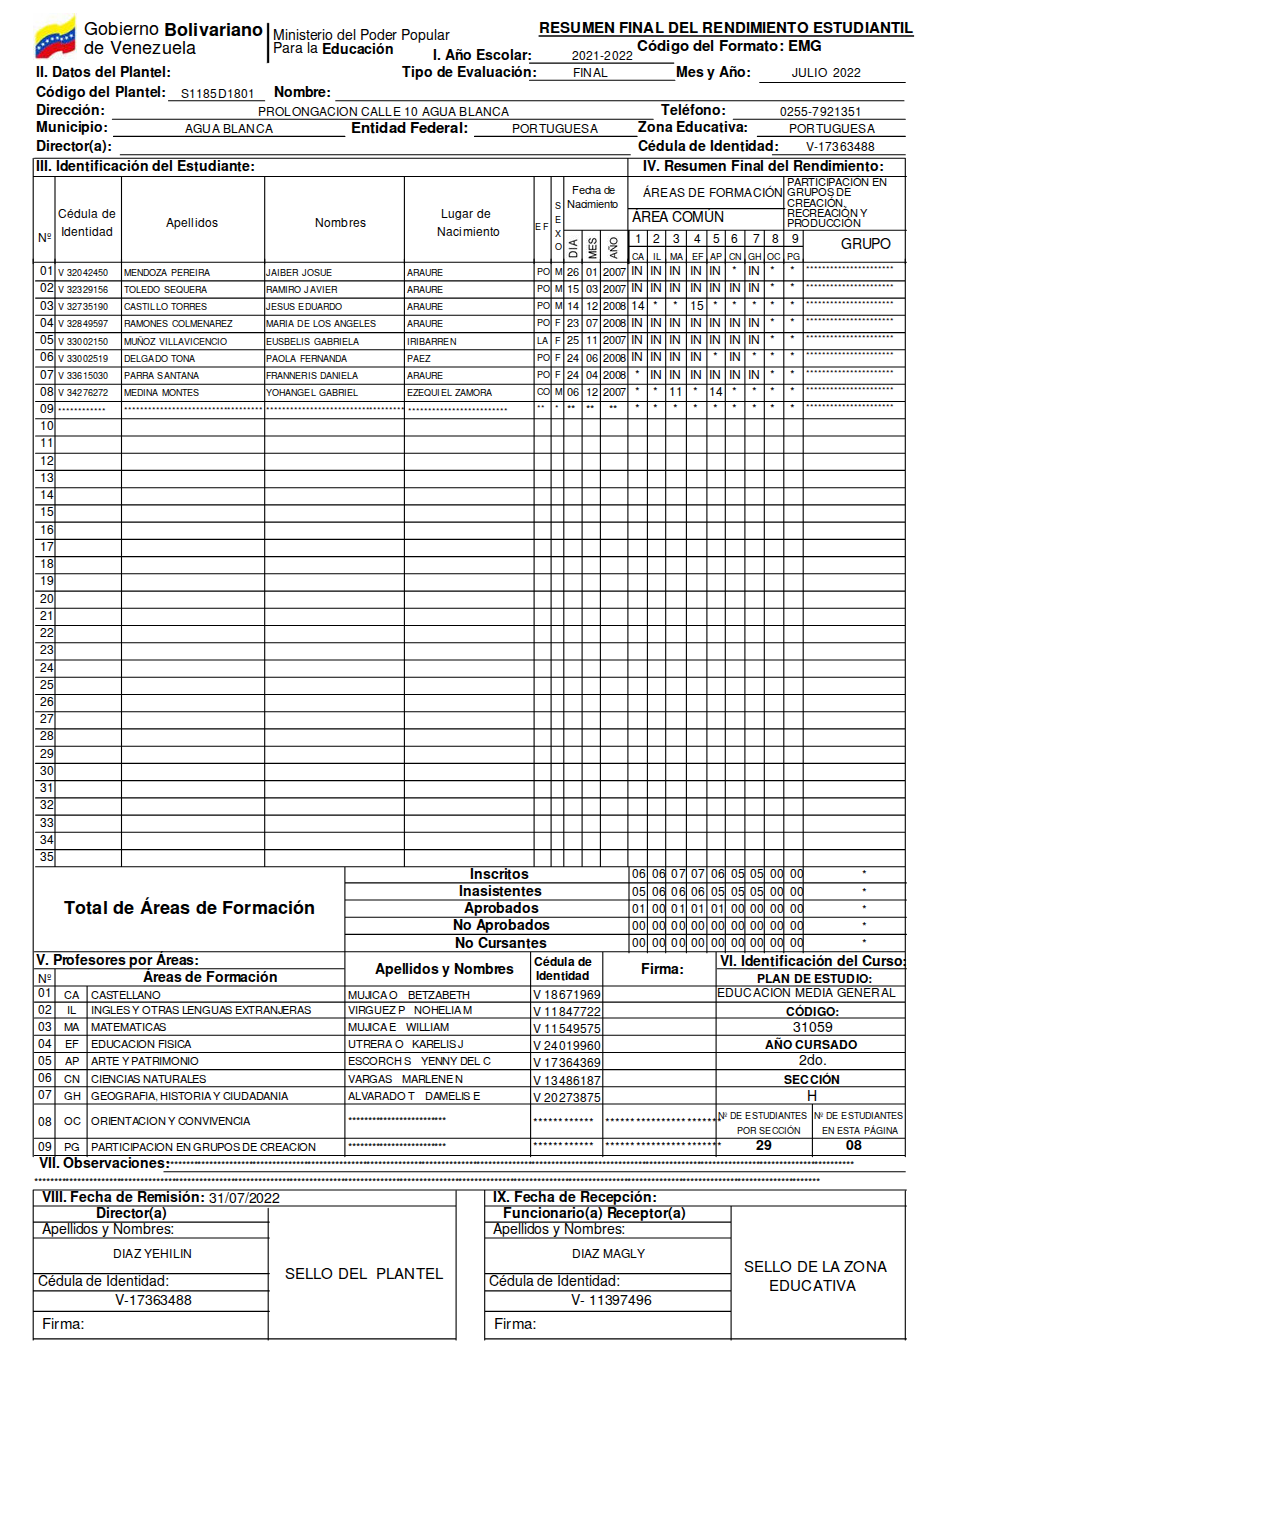
<file: Views/Contents/VisPdfSeccion.html>
<!DOCTYPE html>
<html lang="en">
<head>
<meta http-equiv="X-UA-Compatible" content="IE=Edge" />
<meta charset="utf-8" />
</head>

<body style="margin: 0;">

<div id="p1" style="overflow: hidden; position: relative; background-color: white; width: 935px; height: 1540px;">

<!-- Begin shared CSS values -->
<style class="shared-css" type="text/css" >
.t {
	transform-origin: bottom left;
	z-index: 2;
	position: absolute;
	white-space: pre;
	overflow: visible;
	line-height: 1.5;
}
.text-container {
	white-space: pre;
}
@supports (-webkit-touch-callout: none) {
	.text-container {
		white-space: normal;
	}
}
</style>
<!-- End shared CSS values -->


<!-- Begin inline CSS -->
<style type="text/css" >

#t1_1{left:274px;bottom:1436px;letter-spacing:-0.13px;}
#t2_1{left:470px;bottom:1437px;letter-spacing:0.16px;word-spacing:0.07px;}
#t3_1{left:36px;bottom:1418px;letter-spacing:-0.1px;}
#t4_1{left:258px;bottom:1419px;letter-spacing:0.15px;word-spacing:0.09px;}
#t5_1{left:661px;bottom:1418px;letter-spacing:-0.1px;}
#t6_1{left:780px;bottom:1419px;letter-spacing:0.1px;}
#t7_1{left:36px;bottom:1401px;letter-spacing:-0.09px;}
#t8_1{left:185px;bottom:1402px;letter-spacing:0.17px;word-spacing:0.08px;}
#t9_1{left:351px;bottom:1400px;letter-spacing:0.11px;word-spacing:-0.02px;}
#ta_1{left:512px;bottom:1402px;letter-spacing:0.18px;}
#tb_1{left:638px;bottom:1401px;letter-spacing:-0.11px;word-spacing:0.01px;}
#tc_1{left:789px;bottom:1402px;letter-spacing:0.18px;}
#td_1{left:36px;bottom:1362px;letter-spacing:-0.08px;}
#te_1{left:38px;bottom:1293px;letter-spacing:0.08px;}
#tf_1{left:58px;bottom:1317px;letter-spacing:0.08px;word-spacing:0.11px;}
#tg_1{left:635px;bottom:1292px;}
#th_1{left:653px;bottom:1292px;}
#ti_1{left:673px;bottom:1292px;}
#tj_1{left:694px;bottom:1292px;}
#tk_1{left:713px;bottom:1292px;}
#tl_1{left:731px;bottom:1292px;}
#tm_1{left:753px;bottom:1292px;}
#tn_1{left:772px;bottom:1292px;}
#to_1{left:792px;bottom:1292px;}
#tp_1{left:632px;bottom:1276px;letter-spacing:0.09px;}
#tq_1{left:653px;bottom:1276px;letter-spacing:0.09px;}
#tr_1{left:670px;bottom:1276px;}
#ts_1{left:692px;bottom:1276px;letter-spacing:0.04px;word-spacing:4.08px;}
#tt_1{left:729px;bottom:1276px;letter-spacing:0.1px;word-spacing:3.38px;}
#tu_1{left:36px;bottom:1382px;letter-spacing:-0.1px;}
#tv_1{left:330px;bottom:1384px;letter-spacing:0.17px;word-spacing:0.05px;}
#tw_1{left:638px;bottom:1382px;letter-spacing:-0.1px;}
#tx_1{left:806px;bottom:1384px;letter-spacing:0.11px;}
#ty_1{left:36px;bottom:1436px;letter-spacing:-0.1px;}
#tz_1{left:115px;bottom:1436px;letter-spacing:-0.09px;}
#t10_1{left:181px;bottom:1437px;letter-spacing:0.12px;}
#t11_1{left:61px;bottom:1299px;letter-spacing:0.12px;}
#t12_1{left:787px;bottom:1349px;letter-spacing:-0.22px;word-spacing:-0.01px;}
#t13_1{left:787px;bottom:1339px;letter-spacing:-0.21px;word-spacing:-0.04px;}
#t14_1{left:787px;bottom:1328px;letter-spacing:-0.23px;}
#t15_1{left:787px;bottom:1318px;letter-spacing:-0.23px;word-spacing:-0.03px;}
#t16_1{left:787px;bottom:1308px;letter-spacing:-0.26px;}
#t17_1{left:632px;bottom:1311px;letter-spacing:-0.23px;word-spacing:0.09px;}
#t18_1{left:643px;bottom:1338px;letter-spacing:0.17px;word-spacing:0.07px;}
#t19_1{left:841px;bottom:1284px;letter-spacing:-0.22px;}
#t1a_1{left:643px;bottom:1362px;letter-spacing:-0.1px;}
#t1b_1{left:572px;bottom:1341px;letter-spacing:-0.24px;word-spacing:0.02px;}
#t1c_1{left:567px;bottom:1327px;letter-spacing:-0.18px;}
#t1d_1{left:555px;bottom:1327px;}
#t1e_1{left:555px;bottom:1313px;}
#t1f_1{left:555px;bottom:1299px;}
#t1g_1{left:555px;bottom:1286px;}
#t1h_1{left:535px;bottom:1306px;letter-spacing:2.07px;}
#t1i_1{left:441px;bottom:1317px;letter-spacing:0.09px;word-spacing:0.12px;}
#t1j_1{left:437px;bottom:1299px;letter-spacing:0.16px;}
#t1k_1{left:166px;bottom:1308px;letter-spacing:0.12px;}
#t1l_1{left:315px;bottom:1308px;letter-spacing:0.15px;}
#t1m_1{left:36px;bottom:1456px;letter-spacing:-0.08px;}
#t1n_1{left:539px;bottom:1500px;letter-spacing:0.13px;word-spacing:-0.01px;}
#t1o_1{left:637px;bottom:1482px;letter-spacing:0.15px;word-spacing:-0.05px;}
#t1p_1{left:402px;bottom:1456px;letter-spacing:-0.1px;word-spacing:0.01px;}
#t1q_1{left:573px;bottom:1458px;letter-spacing:0.2px;}
#t1r_1{left:792px;bottom:1458px;letter-spacing:0.14px;}
#t1s_1{left:833px;bottom:1458px;letter-spacing:0.11px;}
#t1t_1{left:433px;bottom:1473px;letter-spacing:-0.11px;word-spacing:0.02px;}
#t1u_1{left:572px;bottom:1475px;letter-spacing:0.1px;}
#t1v_1{left:676px;bottom:1456px;letter-spacing:-0.23px;word-spacing:0.12px;}
#t1w_1{left:84px;bottom:1477px;letter-spacing:0.2px;}
#t1x_1{left:84px;bottom:1496px;letter-spacing:0.2px;}
#t1y_1{left:164px;bottom:1495px;letter-spacing:0.15px;}
#t1z_1{left:273px;bottom:1493px;letter-spacing:-0.08px;word-spacing:-0.01px;}
#t20_1{left:273px;bottom:1480px;letter-spacing:-0.08px;word-spacing:-0.01px;}
#t21_1{left:322px;bottom:1479px;letter-spacing:-0.11px;}
#t22_1{left:58px;bottom:1260px;letter-spacing:0.11px;}
#t23_1{left:40px;bottom:1260px;letter-spacing:0.11px;}
#t24_1{left:407px;bottom:1260px;letter-spacing:0.07px;}
#t25_1{left:124px;bottom:1260px;letter-spacing:0.07px;word-spacing:0.05px;}
#t26_1{left:537px;bottom:1261px;letter-spacing:0.05px;}
#t27_1{left:555px;bottom:1261px;}
#t28_1{left:567px;bottom:1259px;letter-spacing:-0.25px;}
#t29_1{left:586px;bottom:1259px;letter-spacing:-0.25px;}
#t2a_1{left:603px;bottom:1259px;letter-spacing:-0.25px;}
#t2b_1{left:631px;bottom:1260px;letter-spacing:0.21px;}
#t2c_1{left:650px;bottom:1260px;letter-spacing:0.21px;}
#t2d_1{left:669px;bottom:1260px;letter-spacing:0.21px;}
#t2e_1{left:690px;bottom:1260px;letter-spacing:0.21px;}
#t2f_1{left:709px;bottom:1260px;letter-spacing:0.21px;}
#t2g_1{left:732px;bottom:1260px;}
#t2h_1{left:748px;bottom:1260px;letter-spacing:0.21px;}
#t2i_1{left:770px;bottom:1260px;}
#t2j_1{left:790px;bottom:1260px;}
#t2k_1{left:806px;bottom:1263px;letter-spacing:-0.02px;}
#t2l_1{left:266px;bottom:1260px;letter-spacing:0.07px;word-spacing:0.05px;}
#t2m_1{left:58px;bottom:1243px;letter-spacing:0.11px;}
#t2n_1{left:40px;bottom:1243px;letter-spacing:0.11px;}
#t2o_1{left:407px;bottom:1243px;letter-spacing:0.07px;}
#t2p_1{left:124px;bottom:1243px;letter-spacing:0.09px;word-spacing:0.03px;}
#t2q_1{left:537px;bottom:1244px;letter-spacing:0.05px;}
#t2r_1{left:555px;bottom:1244px;}
#t2s_1{left:567px;bottom:1242px;letter-spacing:-0.25px;}
#t2t_1{left:586px;bottom:1242px;letter-spacing:-0.25px;}
#t2u_1{left:603px;bottom:1242px;letter-spacing:-0.25px;}
#t2v_1{left:631px;bottom:1243px;letter-spacing:0.21px;}
#t2w_1{left:650px;bottom:1243px;letter-spacing:0.21px;}
#t2x_1{left:669px;bottom:1243px;letter-spacing:0.21px;}
#t2y_1{left:690px;bottom:1243px;letter-spacing:0.21px;}
#t2z_1{left:709px;bottom:1243px;letter-spacing:0.21px;}
#t30_1{left:729px;bottom:1243px;letter-spacing:0.21px;}
#t31_1{left:748px;bottom:1243px;letter-spacing:0.21px;}
#t32_1{left:770px;bottom:1243px;}
#t33_1{left:790px;bottom:1243px;}
#t34_1{left:806px;bottom:1245px;letter-spacing:-0.02px;}
#t35_1{left:266px;bottom:1243px;letter-spacing:0.06px;word-spacing:0.05px;}
#t36_1{left:58px;bottom:1226px;letter-spacing:0.11px;}
#t37_1{left:40px;bottom:1225px;letter-spacing:0.11px;}
#t38_1{left:407px;bottom:1226px;letter-spacing:0.07px;}
#t39_1{left:124px;bottom:1226px;letter-spacing:0.1px;word-spacing:0.02px;}
#t3a_1{left:537px;bottom:1227px;letter-spacing:0.05px;}
#t3b_1{left:555px;bottom:1227px;}
#t3c_1{left:567px;bottom:1225px;letter-spacing:-0.25px;}
#t3d_1{left:586px;bottom:1225px;letter-spacing:-0.25px;}
#t3e_1{left:603px;bottom:1225px;letter-spacing:-0.25px;}
#t3f_1{left:631px;bottom:1225px;letter-spacing:0.11px;}
#t3g_1{left:653px;bottom:1225px;}
#t3h_1{left:673px;bottom:1225px;}
#t3i_1{left:690px;bottom:1225px;letter-spacing:0.11px;}
#t3j_1{left:713px;bottom:1225px;}
#t3k_1{left:732px;bottom:1225px;}
#t3l_1{left:752px;bottom:1225px;}
#t3m_1{left:770px;bottom:1225px;}
#t3n_1{left:790px;bottom:1225px;}
#t3o_1{left:806px;bottom:1228px;letter-spacing:-0.02px;}
#t3p_1{left:266px;bottom:1226px;letter-spacing:0.07px;word-spacing:0.06px;}
#t3q_1{left:58px;bottom:1209px;letter-spacing:0.11px;}
#t3r_1{left:40px;bottom:1208px;letter-spacing:0.11px;}
#t3s_1{left:407px;bottom:1209px;letter-spacing:0.07px;}
#t3t_1{left:124px;bottom:1209px;letter-spacing:0.07px;word-spacing:0.06px;}
#t3u_1{left:537px;bottom:1210px;letter-spacing:0.05px;}
#t3v_1{left:555px;bottom:1210px;}
#t3w_1{left:567px;bottom:1208px;letter-spacing:-0.25px;}
#t3x_1{left:586px;bottom:1208px;letter-spacing:-0.25px;}
#t3y_1{left:603px;bottom:1208px;letter-spacing:-0.25px;}
#t3z_1{left:631px;bottom:1208px;letter-spacing:0.21px;}
#t40_1{left:650px;bottom:1208px;letter-spacing:0.21px;}
#t41_1{left:669px;bottom:1208px;letter-spacing:0.21px;}
#t42_1{left:690px;bottom:1208px;letter-spacing:0.21px;}
#t43_1{left:709px;bottom:1208px;letter-spacing:0.21px;}
#t44_1{left:729px;bottom:1208px;letter-spacing:0.21px;}
#t45_1{left:748px;bottom:1208px;letter-spacing:0.21px;}
#t46_1{left:770px;bottom:1208px;}
#t47_1{left:790px;bottom:1208px;}
#t48_1{left:806px;bottom:1211px;letter-spacing:-0.02px;}
#t49_1{left:266px;bottom:1209px;letter-spacing:0.07px;word-spacing:0.05px;}
#t4a_1{left:58px;bottom:1191px;letter-spacing:0.11px;}
#t4b_1{left:40px;bottom:1191px;letter-spacing:0.11px;}
#t4c_1{left:407px;bottom:1191px;letter-spacing:0.07px;}
#t4d_1{left:124px;bottom:1191px;letter-spacing:0.08px;word-spacing:0.03px;}
#t4e_1{left:537px;bottom:1192px;letter-spacing:0.14px;}
#t4f_1{left:555px;bottom:1192px;}
#t4g_1{left:567px;bottom:1191px;letter-spacing:-0.25px;}
#t4h_1{left:586px;bottom:1191px;letter-spacing:-0.25px;}
#t4i_1{left:603px;bottom:1191px;letter-spacing:-0.25px;}
#t4j_1{left:631px;bottom:1191px;letter-spacing:0.21px;}
#t4k_1{left:650px;bottom:1191px;letter-spacing:0.21px;}
#t4l_1{left:669px;bottom:1191px;letter-spacing:0.21px;}
#t4m_1{left:690px;bottom:1191px;letter-spacing:0.21px;}
#t4n_1{left:709px;bottom:1191px;letter-spacing:0.21px;}
#t4o_1{left:729px;bottom:1191px;letter-spacing:0.21px;}
#t4p_1{left:748px;bottom:1191px;letter-spacing:0.21px;}
#t4q_1{left:770px;bottom:1191px;}
#t4r_1{left:790px;bottom:1191px;}
#t4s_1{left:806px;bottom:1194px;letter-spacing:-0.02px;}
#t4t_1{left:266px;bottom:1191px;letter-spacing:0.07px;word-spacing:0.05px;}
#t4u_1{left:58px;bottom:1174px;letter-spacing:0.11px;}
#t4v_1{left:40px;bottom:1174px;letter-spacing:0.11px;}
#t4w_1{left:407px;bottom:1174px;letter-spacing:0.04px;}
#t4x_1{left:124px;bottom:1174px;letter-spacing:0.11px;word-spacing:0.02px;}
#t4y_1{left:537px;bottom:1175px;letter-spacing:0.05px;}
#t4z_1{left:555px;bottom:1175px;}
#t50_1{left:567px;bottom:1173px;letter-spacing:-0.25px;}
#t51_1{left:586px;bottom:1173px;letter-spacing:-0.25px;}
#t52_1{left:603px;bottom:1173px;letter-spacing:-0.25px;}
#t53_1{left:631px;bottom:1174px;letter-spacing:0.21px;}
#t54_1{left:650px;bottom:1174px;letter-spacing:0.21px;}
#t55_1{left:669px;bottom:1174px;letter-spacing:0.21px;}
#t56_1{left:690px;bottom:1174px;letter-spacing:0.21px;}
#t57_1{left:713px;bottom:1174px;}
#t58_1{left:729px;bottom:1174px;letter-spacing:0.21px;}
#t59_1{left:752px;bottom:1174px;}
#t5a_1{left:770px;bottom:1174px;}
#t5b_1{left:790px;bottom:1174px;}
#t5c_1{left:806px;bottom:1177px;letter-spacing:-0.02px;}
#t5d_1{left:266px;bottom:1174px;letter-spacing:0.08px;word-spacing:0.04px;}
#t5e_1{left:58px;bottom:1157px;letter-spacing:0.11px;}
#t5f_1{left:40px;bottom:1156px;letter-spacing:0.11px;}
#t5g_1{left:407px;bottom:1157px;letter-spacing:0.07px;}
#t5h_1{left:124px;bottom:1157px;letter-spacing:0.07px;word-spacing:0.05px;}
#t5i_1{left:537px;bottom:1158px;letter-spacing:0.05px;}
#t5j_1{left:555px;bottom:1158px;}
#t5k_1{left:567px;bottom:1156px;letter-spacing:-0.25px;}
#t5l_1{left:586px;bottom:1156px;letter-spacing:-0.25px;}
#t5m_1{left:603px;bottom:1156px;letter-spacing:-0.25px;}
#t5n_1{left:635px;bottom:1156px;}
#t5o_1{left:650px;bottom:1156px;letter-spacing:0.21px;}
#t5p_1{left:669px;bottom:1156px;letter-spacing:0.21px;}
#t5q_1{left:690px;bottom:1156px;letter-spacing:0.21px;}
#t5r_1{left:709px;bottom:1156px;letter-spacing:0.21px;}
#t5s_1{left:729px;bottom:1156px;letter-spacing:0.21px;}
#t5t_1{left:748px;bottom:1156px;letter-spacing:0.21px;}
#t5u_1{left:770px;bottom:1156px;}
#t5v_1{left:790px;bottom:1156px;}
#t5w_1{left:806px;bottom:1159px;letter-spacing:-0.02px;}
#t5x_1{left:266px;bottom:1157px;letter-spacing:0.08px;word-spacing:0.04px;}
#t5y_1{left:58px;bottom:1140px;letter-spacing:0.11px;}
#t5z_1{left:40px;bottom:1139px;letter-spacing:0.11px;}
#t60_1{left:407px;bottom:1140px;letter-spacing:0.09px;word-spacing:0.03px;}
#t61_1{left:124px;bottom:1140px;letter-spacing:0.07px;word-spacing:0.05px;}
#t62_1{left:537px;bottom:1141px;letter-spacing:0.1px;}
#t63_1{left:555px;bottom:1141px;}
#t64_1{left:567px;bottom:1139px;letter-spacing:-0.25px;}
#t65_1{left:586px;bottom:1139px;letter-spacing:-0.25px;}
#t66_1{left:603px;bottom:1139px;letter-spacing:-0.25px;}
#t67_1{left:635px;bottom:1139px;}
#t68_1{left:653px;bottom:1139px;}
#t69_1{left:669px;bottom:1139px;letter-spacing:0.11px;}
#t6a_1{left:693px;bottom:1139px;}
#t6b_1{left:709px;bottom:1139px;letter-spacing:0.11px;}
#t6c_1{left:732px;bottom:1139px;}
#t6d_1{left:752px;bottom:1139px;}
#t6e_1{left:770px;bottom:1139px;}
#t6f_1{left:790px;bottom:1139px;}
#t6g_1{left:806px;bottom:1142px;letter-spacing:-0.02px;}
#t6h_1{left:266px;bottom:1140px;letter-spacing:0.08px;word-spacing:0.04px;}
#t6i_1{left:124px;bottom:1122px;letter-spacing:-0.02px;}
#t6j_1{left:40px;bottom:1122px;letter-spacing:0.11px;}
#t6k_1{left:408px;bottom:1121px;letter-spacing:-0.02px;}
#t6l_1{left:537px;bottom:1124px;letter-spacing:-0.02px;}
#t6m_1{left:555px;bottom:1124px;}
#t6n_1{left:567px;bottom:1122px;letter-spacing:-0.07px;}
#t6o_1{left:586px;bottom:1122px;letter-spacing:-0.07px;}
#t6p_1{left:609px;bottom:1122px;letter-spacing:-0.07px;}
#t6q_1{left:635px;bottom:1122px;}
#t6r_1{left:653px;bottom:1122px;}
#t6s_1{left:673px;bottom:1122px;}
#t6t_1{left:693px;bottom:1122px;}
#t6u_1{left:713px;bottom:1122px;}
#t6v_1{left:732px;bottom:1122px;}
#t6w_1{left:752px;bottom:1122px;}
#t6x_1{left:770px;bottom:1122px;}
#t6y_1{left:790px;bottom:1122px;}
#t6z_1{left:58px;bottom:1121px;letter-spacing:-0.02px;}
#t70_1{left:806px;bottom:1125px;letter-spacing:-0.02px;}
#t71_1{left:266px;bottom:1122px;letter-spacing:-0.02px;}
#t72_1{left:40px;bottom:1105px;letter-spacing:0.11px;}
#t73_1{left:40px;bottom:1088px;letter-spacing:0.11px;}
#t74_1{left:40px;bottom:1070px;letter-spacing:0.11px;}
#t75_1{left:40px;bottom:1053px;letter-spacing:0.11px;}
#t76_1{left:40px;bottom:1036px;letter-spacing:0.11px;}
#t77_1{left:40px;bottom:1019px;letter-spacing:0.11px;}
#t78_1{left:40px;bottom:1001px;letter-spacing:0.11px;}
#t79_1{left:40px;bottom:984px;letter-spacing:0.11px;}
#t7a_1{left:40px;bottom:967px;letter-spacing:0.11px;}
#t7b_1{left:40px;bottom:950px;letter-spacing:0.11px;}
#t7c_1{left:40px;bottom:932px;letter-spacing:0.11px;}
#t7d_1{left:40px;bottom:915px;letter-spacing:0.11px;}
#t7e_1{left:40px;bottom:898px;letter-spacing:0.11px;}
#t7f_1{left:40px;bottom:881px;letter-spacing:0.11px;}
#t7g_1{left:40px;bottom:863px;letter-spacing:0.11px;}
#t7h_1{left:40px;bottom:846px;letter-spacing:0.11px;}
#t7i_1{left:40px;bottom:829px;letter-spacing:0.11px;}
#t7j_1{left:40px;bottom:812px;letter-spacing:0.11px;}
#t7k_1{left:40px;bottom:795px;letter-spacing:0.11px;}
#t7l_1{left:40px;bottom:777px;letter-spacing:0.11px;}
#t7m_1{left:40px;bottom:760px;letter-spacing:0.11px;}
#t7n_1{left:40px;bottom:743px;letter-spacing:0.11px;}
#t7o_1{left:40px;bottom:726px;letter-spacing:0.11px;}
#t7p_1{left:40px;bottom:708px;letter-spacing:0.11px;}
#t7q_1{left:40px;bottom:691px;letter-spacing:0.11px;}
#t7r_1{left:40px;bottom:674px;letter-spacing:0.11px;}
#t7s_1{left:632px;bottom:657px;letter-spacing:0.1px;word-spacing:2.41px;}
#t7t_1{left:470px;bottom:654px;letter-spacing:-0.09px;}
#t7u_1{left:459px;bottom:637px;letter-spacing:-0.09px;}
#t7v_1{left:464px;bottom:620px;letter-spacing:-0.15px;}
#t7w_1{left:453px;bottom:603px;letter-spacing:-0.15px;word-spacing:0.03px;}
#t7x_1{left:64px;bottom:617px;letter-spacing:0.16px;word-spacing:0.04px;}
#t7y_1{left:632px;bottom:639px;letter-spacing:0.1px;word-spacing:2.41px;}
#t7z_1{left:632px;bottom:622px;letter-spacing:0.1px;word-spacing:2.41px;}
#t80_1{left:455px;bottom:585px;letter-spacing:-0.12px;word-spacing:0.01px;}
#t81_1{left:632px;bottom:605px;letter-spacing:0.1px;word-spacing:2.41px;}
#t82_1{left:862px;bottom:656px;}
#t83_1{left:862px;bottom:638px;}
#t84_1{left:862px;bottom:621px;}
#t85_1{left:862px;bottom:604px;}
#t86_1{left:862px;bottom:587px;}
#t87_1{left:632px;bottom:588px;letter-spacing:0.1px;word-spacing:2.41px;}
#t88_1{left:38px;bottom:538px;letter-spacing:0.11px;}
#t89_1{left:38px;bottom:521px;letter-spacing:0.11px;}
#t8a_1{left:38px;bottom:504px;letter-spacing:0.11px;}
#t8b_1{left:38px;bottom:487px;letter-spacing:0.11px;}
#t8c_1{left:38px;bottom:470px;letter-spacing:0.11px;}
#t8d_1{left:38px;bottom:453px;letter-spacing:0.11px;}
#t8e_1{left:38px;bottom:436px;letter-spacing:0.11px;}
#t8f_1{left:38px;bottom:409px;letter-spacing:0.11px;}
#t8g_1{left:38px;bottom:384px;letter-spacing:0.11px;}
#t8h_1{left:641px;bottom:559px;letter-spacing:-0.1px;}
#t8i_1{left:91px;bottom:536px;letter-spacing:-0.22px;}
#t8j_1{left:348px;bottom:536px;letter-spacing:-0.25px;word-spacing:0.04px;}
#t8k_1{left:408px;bottom:536px;letter-spacing:-0.19px;}
#t8l_1{left:533px;bottom:536px;letter-spacing:0.11px;word-spacing:0.1px;}
#t8m_1{left:91px;bottom:521px;letter-spacing:-0.22px;word-spacing:-0.03px;}
#t8n_1{left:348px;bottom:521px;letter-spacing:-0.22px;}
#t8o_1{left:414px;bottom:521px;letter-spacing:-0.24px;}
#t8p_1{left:533px;bottom:519px;letter-spacing:0.11px;word-spacing:0.1px;}
#t8q_1{left:91px;bottom:504px;letter-spacing:-0.27px;}
#t8r_1{left:348px;bottom:504px;letter-spacing:-0.25px;word-spacing:0.04px;}
#t8s_1{left:406px;bottom:504px;letter-spacing:-0.19px;}
#t8t_1{left:533px;bottom:502px;letter-spacing:0.11px;word-spacing:0.1px;}
#t8u_1{left:91px;bottom:487px;letter-spacing:-0.25px;word-spacing:0.01px;}
#t8v_1{left:348px;bottom:487px;letter-spacing:-0.17px;word-spacing:-0.07px;}
#t8w_1{left:412px;bottom:487px;letter-spacing:-0.21px;word-spacing:-0.02px;}
#t8x_1{left:533px;bottom:485px;letter-spacing:0.11px;word-spacing:0.1px;}
#t8y_1{left:91px;bottom:470px;letter-spacing:-0.24px;}
#t8z_1{left:348px;bottom:470px;letter-spacing:-0.2px;word-spacing:-0.05px;}
#t90_1{left:421px;bottom:470px;letter-spacing:-0.24px;word-spacing:-0.01px;}
#t91_1{left:533px;bottom:468px;letter-spacing:0.11px;word-spacing:0.1px;}
#t92_1{left:91px;bottom:452px;letter-spacing:-0.22px;word-spacing:-0.03px;}
#t93_1{left:348px;bottom:452px;letter-spacing:-0.19px;}
#t94_1{left:402px;bottom:452px;letter-spacing:-0.25px;word-spacing:-0.01px;}
#t95_1{left:533px;bottom:450px;letter-spacing:0.11px;word-spacing:0.1px;}
#t96_1{left:91px;bottom:435px;letter-spacing:-0.24px;}
#t97_1{left:348px;bottom:435px;letter-spacing:-0.19px;word-spacing:-0.05px;}
#t98_1{left:425px;bottom:435px;letter-spacing:-0.26px;word-spacing:0.02px;}
#t99_1{left:533px;bottom:433px;letter-spacing:0.11px;word-spacing:0.1px;}
#t9a_1{left:91px;bottom:410px;letter-spacing:-0.24px;}
#t9b_1{left:348px;bottom:410px;letter-spacing:-0.07px;}
#t9c_1{left:533px;bottom:408px;letter-spacing:0.1px;}
#t9d_1{left:605px;bottom:408px;letter-spacing:0.1px;}
#t9e_1{left:91px;bottom:384px;letter-spacing:-0.23px;word-spacing:-0.02px;}
#t9f_1{left:348px;bottom:384px;letter-spacing:-0.07px;}
#t9g_1{left:533px;bottom:384px;letter-spacing:0.1px;}
#t9h_1{left:605px;bottom:384px;letter-spacing:0.1px;}
#t9i_1{left:720px;bottom:567px;letter-spacing:-0.09px;}
#t9j_1{left:846px;bottom:383px;letter-spacing:-0.09px;}
#t9k_1{left:36px;bottom:568px;letter-spacing:-0.12px;word-spacing:0.02px;}
#t9l_1{left:143px;bottom:551px;letter-spacing:-0.12px;word-spacing:0.01px;}
#t9m_1{left:64px;bottom:536px;letter-spacing:-0.24px;}
#t9n_1{left:67px;bottom:521px;letter-spacing:-0.36px;}
#t9o_1{left:64px;bottom:504px;letter-spacing:-0.52px;}
#t9p_1{left:65px;bottom:487px;letter-spacing:-0.18px;}
#t9q_1{left:65px;bottom:470px;letter-spacing:-0.19px;}
#t9r_1{left:64px;bottom:452px;letter-spacing:-0.25px;}
#t9s_1{left:64px;bottom:435px;letter-spacing:-0.3px;}
#t9t_1{left:64px;bottom:410px;letter-spacing:-0.3px;}
#t9u_1{left:64px;bottom:384px;letter-spacing:-0.21px;}
#t9v_1{left:375px;bottom:559px;letter-spacing:-0.16px;word-spacing:0.06px;}
#t9w_1{left:534px;bottom:569px;letter-spacing:0.12px;word-spacing:0.08px;}
#t9x_1{left:536px;bottom:555px;letter-spacing:0.14px;}
#t9y_1{left:757px;bottom:552px;letter-spacing:0.1px;word-spacing:0.13px;}
#t9z_1{left:717px;bottom:538px;letter-spacing:0.16px;word-spacing:0.08px;}
#ta0_1{left:786px;bottom:519px;letter-spacing:0.15px;}
#ta1_1{left:793px;bottom:501px;letter-spacing:-0.09px;}
#ta2_1{left:765px;bottom:486px;letter-spacing:0.01px;word-spacing:0.24px;}
#ta3_1{left:799px;bottom:468px;letter-spacing:-0.07px;}
#ta4_1{left:784px;bottom:451px;letter-spacing:0.18px;}
#ta5_1{left:807px;bottom:432px;}
#ta6_1{left:756px;bottom:383px;letter-spacing:-0.09px;}
#ta7_1{left:38px;bottom:552px;letter-spacing:0.08px;}
#ta8_1{left:718px;bottom:417px;letter-spacing:0.07px;word-spacing:0.04px;}
#ta9_1{left:737px;bottom:402px;letter-spacing:0.08px;word-spacing:0.04px;}
#taa_1{left:814px;bottom:417px;letter-spacing:0.07px;word-spacing:0.04px;}
#tab_1{left:822px;bottom:402px;letter-spacing:0.07px;word-spacing:0.05px;}
#tac_1{left:166px;bottom:366px;letter-spacing:-0.07px;}
#tad_1{left:34px;bottom:349px;letter-spacing:-0.07px;}
#tae_1{left:39px;bottom:365px;letter-spacing:-0.11px;word-spacing:0.01px;}
#taf_1{left:42px;bottom:331px;letter-spacing:-0.09px;}
#tag_1{left:96px;bottom:315px;letter-spacing:-0.1px;}
#tah_1{left:42px;bottom:299px;letter-spacing:-0.08px;word-spacing:-0.01px;}
#tai_1{left:38px;bottom:247px;letter-spacing:-0.07px;word-spacing:-0.02px;}
#taj_1{left:42px;bottom:204px;letter-spacing:0.17px;}
#tak_1{left:285px;bottom:254px;letter-spacing:0.09px;word-spacing:0.01px;}
#tal_1{left:376px;bottom:254px;letter-spacing:0.14px;}
#tam_1{left:113px;bottom:277px;letter-spacing:0.17px;word-spacing:0.05px;}
#tan_1{left:115px;bottom:228px;letter-spacing:-0.1px;}
#tao_1{left:493px;bottom:331px;letter-spacing:-0.09px;word-spacing:-0.01px;}
#tap_1{left:503px;bottom:315px;letter-spacing:-0.1px;}
#taq_1{left:493px;bottom:299px;letter-spacing:-0.08px;word-spacing:-0.01px;}
#tar_1{left:489px;bottom:247px;letter-spacing:-0.07px;word-spacing:-0.02px;}
#tas_1{left:494px;bottom:204px;letter-spacing:0.17px;}
#tat_1{left:744px;bottom:261px;letter-spacing:0.11px;}
#tau_1{left:769px;bottom:242px;letter-spacing:0.14px;}
#tav_1{left:209px;bottom:330px;letter-spacing:-0.08px;}
#taw_1{left:572px;bottom:277px;letter-spacing:0.15px;word-spacing:0.08px;}
#tax_1{left:571px;bottom:228px;letter-spacing:-0.09px;word-spacing:-0.01px;}

.s1{font-size:14px;font-family:Helvetica-Bold_l;color:#000;}
.s2{font-size:12px;font-family:Helvetica_j;color:#000;}
.s3{font-size:15px;font-family:Helvetica-Bold_l;color:#000;}
.s4{font-size:9px;font-family:Helvetica_j;color:#000;}
.s5{font-size:11px;font-family:Helvetica_j;color:#000;}
.s6{font-size:14px;font-family:Helvetica_j;color:#000;}
.s7{font-size:18px;font-family:Helvetica_j;color:#000;}
.s8{font-size:18px;font-family:Helvetica-Bold_l;color:#000;}
.s9{font-size:12px;font-family:Helvetica-Bold_l;color:#000;}
.sa{font-size:15px;font-family:Helvetica_j;color:#000;}
</style>
<!-- End inline CSS -->

<!-- Begin embedded font definitions -->
<style id="fonts1" type="text/css" >

@font-face {
	font-family: Helvetica-Bold_l;
	src: url("fonts/Helvetica-Bold_l.woff") format("woff");
}

@font-face {
	font-family: Helvetica_j;
	src: url("fonts/Helvetica_j.woff") format("woff");
}

</style>
<!-- End embedded font definitions -->

<!-- Begin page background -->
<div id="pg1Overlay" style="width:100%; height:100%; position:absolute; z-index:1; background-color:rgba(0,0,0,0);"></div>
<div id="pg1"><object width="935" height="1540" data="1/1.svg" type="image/svg+xml" id="pdf1" style="width:935px; height:1540px; ; z-index: 0;"></object></div>
<!-- End page background -->


<!-- Begin text definitions (Positioned/styled in CSS) -->
<div class="text-container"><span id="t1_1" class="t s1">Nombre: </span><span id="t2_1" class="t s2"> </span>
<span id="t3_1" class="t s1">Dirección: </span><span id="t4_1" class="t s2">PROLONGACION CALLE 10 AGUA BLANCA </span><span id="t5_1" class="t s1">Teléfono: </span><span id="t6_1" class="t s2">0255-7921351 </span>
<span id="t7_1" class="t s1">Municipio: </span><span id="t8_1" class="t s2">AGUA BLANCA </span><span id="t9_1" class="t s3">Entidad Federal: </span><span id="ta_1" class="t s2">PORTUGUESA </span><span id="tb_1" class="t s1">Zona Educativa: </span><span id="tc_1" class="t s2">PORTUGUESA </span>
<span id="td_1" class="t s1">III. Identificación del Estudiante: </span>
<span id="te_1" class="t s2">Nº </span>
<span id="tf_1" class="t s2">Cédula de </span>
<span id="tg_1" class="t s2">1 </span><span id="th_1" class="t s2">2 </span><span id="ti_1" class="t s2">3 </span><span id="tj_1" class="t s2">4 </span><span id="tk_1" class="t s2">5 </span><span id="tl_1" class="t s2">6 </span><span id="tm_1" class="t s2">7 </span><span id="tn_1" class="t s2">8 </span><span id="to_1" class="t s2">9 </span>
<span id="tp_1" class="t s4">CA </span><span id="tq_1" class="t s4">IL </span><span id="tr_1" class="t s4">MA </span><span id="ts_1" class="t s4">EF AP </span><span id="tt_1" class="t s4">CN GH OC PG </span>
<span id="tu_1" class="t s1">Director(a): </span><span id="tv_1" class="t s2"> </span><span id="tw_1" class="t s1">Cédula de Identidad: </span><span id="tx_1" class="t s2">V-17363488 </span>
<span id="ty_1" class="t s1">Código del </span><span id="tz_1" class="t s1">Plantel: </span><span id="t10_1" class="t s2">S1185D1801 </span>
<span id="t11_1" class="t s2">Identidad </span>
<span id="t12_1" class="t s5">PARTICIPACIÓN EN </span>
<span id="t13_1" class="t s5">GRUPOS DE </span>
<span id="t14_1" class="t s5">CREACIÓN. </span>
<span id="t15_1" class="t s5">RECREACIÓN Y </span>
<span id="t16_1" class="t s5">PRODUCCIÓN </span>
<span id="t17_1" class="t s6">ÁREA COMÚN </span>
<span id="t18_1" class="t s2">ÁREAS DE FORMACIÓN </span>
<span id="t19_1" class="t s6">GRUPO </span>
<span id="t1a_1" class="t s1">IV. Resumen Final del Rendimiento: </span>
<span id="t1b_1" class="t s5">Fecha de </span>
<span id="t1c_1" class="t s5">Nacimiento </span><span id="t1d_1" class="t s4">S </span>
<span id="t1e_1" class="t s4">E </span>
<span id="t1f_1" class="t s4">X </span>
<span id="t1g_1" class="t s4">O </span>
<span id="t1h_1" class="t s4">EF </span>
<span id="t1i_1" class="t s2">Lugar de </span>
<span id="t1j_1" class="t s2">Nacimiento </span>
<span id="t1k_1" class="t s2">Apellidos </span><span id="t1l_1" class="t s2">Nombres </span>
<span id="t1m_1" class="t s1">II. Datos del Plantel: </span>
<span id="t1n_1" class="t s3">RESUMEN FINAL DEL RENDIMIENTO ESTUDIANTIL </span>
<span id="t1o_1" class="t s3">Código del Formato: EMG </span>
<span id="t1p_1" class="t s1">Tipo de Evaluación: </span>
<span id="t1q_1" class="t s2">FINAL </span><span id="t1r_1" class="t s2">JULIO </span><span id="t1s_1" class="t s2">2022 </span>
<span id="t1t_1" class="t s1">I. Año Escolar: </span>
<span id="t1u_1" class="t s2">2021-2022 </span>
<span id="t1v_1" class="t s1">Mes y Año: </span>
<span id="t1w_1" class="t s7">de Venezuela </span>
<span id="t1x_1" class="t s7">Gobierno </span><span id="t1y_1" class="t s8">Bolivariano </span>
<span id="t1z_1" class="t s6">Ministerio del Poder Popular </span>
<span id="t20_1" class="t s6">Para la </span>
<span id="t21_1" class="t s1">Educación </span>
<span id="t22_1" class="t s4">V 32042450 </span><span id="t23_1" class="t s2">01 </span><span id="t24_1" class="t s4">ARAURE </span><span id="t25_1" class="t s4">MENDOZA PEREIRA </span><span id="t26_1" class="t s4">PO </span><span id="t27_1" class="t s4">M </span><span id="t28_1" class="t s5">26 </span><span id="t29_1" class="t s5">01 </span><span id="t2a_1" class="t s5">2007 </span><span id="t2b_1" class="t s2">IN </span><span id="t2c_1" class="t s2">IN </span><span id="t2d_1" class="t s2">IN </span><span id="t2e_1" class="t s2">IN </span><span id="t2f_1" class="t s2">IN </span><span id="t2g_1" class="t s2">* </span><span id="t2h_1" class="t s2">IN </span><span id="t2i_1" class="t s2">* </span><span id="t2j_1" class="t s2">* </span><span id="t2k_1" class="t s4">********************** </span>
<span id="t2l_1" class="t s4">JAIBER JOSUE </span>
<span id="t2m_1" class="t s4">V 32329156 </span><span id="t2n_1" class="t s2">02 </span><span id="t2o_1" class="t s4">ARAURE </span><span id="t2p_1" class="t s4">TOLEDO SEQUERA </span><span id="t2q_1" class="t s4">PO </span><span id="t2r_1" class="t s4">M </span><span id="t2s_1" class="t s5">15 </span><span id="t2t_1" class="t s5">03 </span><span id="t2u_1" class="t s5">2007 </span><span id="t2v_1" class="t s2">IN </span><span id="t2w_1" class="t s2">IN </span><span id="t2x_1" class="t s2">IN </span><span id="t2y_1" class="t s2">IN </span><span id="t2z_1" class="t s2">IN </span><span id="t30_1" class="t s2">IN </span><span id="t31_1" class="t s2">IN </span><span id="t32_1" class="t s2">* </span><span id="t33_1" class="t s2">* </span><span id="t34_1" class="t s4">********************** </span>
<span id="t35_1" class="t s4">RAMIRO JAVIER </span>
<span id="t36_1" class="t s4">V 32735190 </span><span id="t37_1" class="t s2">03 </span><span id="t38_1" class="t s4">ARAURE </span><span id="t39_1" class="t s4">CASTILLO TORRES </span><span id="t3a_1" class="t s4">PO </span><span id="t3b_1" class="t s4">M </span><span id="t3c_1" class="t s5">14 </span><span id="t3d_1" class="t s5">12 </span><span id="t3e_1" class="t s5">2008 </span><span id="t3f_1" class="t s2">14 </span><span id="t3g_1" class="t s2">* </span><span id="t3h_1" class="t s2">* </span><span id="t3i_1" class="t s2">15 </span><span id="t3j_1" class="t s2">* </span><span id="t3k_1" class="t s2">* </span><span id="t3l_1" class="t s2">* </span><span id="t3m_1" class="t s2">* </span><span id="t3n_1" class="t s2">* </span><span id="t3o_1" class="t s4">********************** </span>
<span id="t3p_1" class="t s4">JESUS EDUARDO </span>
<span id="t3q_1" class="t s4">V 32849597 </span><span id="t3r_1" class="t s2">04 </span><span id="t3s_1" class="t s4">ARAURE </span><span id="t3t_1" class="t s4">RAMONES COLMENAREZ </span><span id="t3u_1" class="t s4">PO </span><span id="t3v_1" class="t s4">F </span><span id="t3w_1" class="t s5">23 </span><span id="t3x_1" class="t s5">07 </span><span id="t3y_1" class="t s5">2008 </span><span id="t3z_1" class="t s2">IN </span><span id="t40_1" class="t s2">IN </span><span id="t41_1" class="t s2">IN </span><span id="t42_1" class="t s2">IN </span><span id="t43_1" class="t s2">IN </span><span id="t44_1" class="t s2">IN </span><span id="t45_1" class="t s2">IN </span><span id="t46_1" class="t s2">* </span><span id="t47_1" class="t s2">* </span><span id="t48_1" class="t s4">********************** </span>
<span id="t49_1" class="t s4">MARIA DE LOS ANGELES </span>
<span id="t4a_1" class="t s4">V 33002150 </span><span id="t4b_1" class="t s2">05 </span><span id="t4c_1" class="t s4">IRIBARREN </span><span id="t4d_1" class="t s4">MUÑOZ VILLAVICENCIO </span><span id="t4e_1" class="t s4">LA </span><span id="t4f_1" class="t s4">F </span><span id="t4g_1" class="t s5">25 </span><span id="t4h_1" class="t s5">11 </span><span id="t4i_1" class="t s5">2007 </span><span id="t4j_1" class="t s2">IN </span><span id="t4k_1" class="t s2">IN </span><span id="t4l_1" class="t s2">IN </span><span id="t4m_1" class="t s2">IN </span><span id="t4n_1" class="t s2">IN </span><span id="t4o_1" class="t s2">IN </span><span id="t4p_1" class="t s2">IN </span><span id="t4q_1" class="t s2">* </span><span id="t4r_1" class="t s2">* </span><span id="t4s_1" class="t s4">********************** </span>
<span id="t4t_1" class="t s4">EUSBELIS GABRIELA </span>
<span id="t4u_1" class="t s4">V 33002519 </span><span id="t4v_1" class="t s2">06 </span><span id="t4w_1" class="t s4">PAEZ </span><span id="t4x_1" class="t s4">DELGADO TONA </span><span id="t4y_1" class="t s4">PO </span><span id="t4z_1" class="t s4">F </span><span id="t50_1" class="t s5">24 </span><span id="t51_1" class="t s5">06 </span><span id="t52_1" class="t s5">2008 </span><span id="t53_1" class="t s2">IN </span><span id="t54_1" class="t s2">IN </span><span id="t55_1" class="t s2">IN </span><span id="t56_1" class="t s2">IN </span><span id="t57_1" class="t s2">* </span><span id="t58_1" class="t s2">IN </span><span id="t59_1" class="t s2">* </span><span id="t5a_1" class="t s2">* </span><span id="t5b_1" class="t s2">* </span><span id="t5c_1" class="t s4">********************** </span>
<span id="t5d_1" class="t s4">PAOLA FERNANDA </span>
<span id="t5e_1" class="t s4">V 33615030 </span><span id="t5f_1" class="t s2">07 </span><span id="t5g_1" class="t s4">ARAURE </span><span id="t5h_1" class="t s4">PARRA SANTANA </span><span id="t5i_1" class="t s4">PO </span><span id="t5j_1" class="t s4">F </span><span id="t5k_1" class="t s5">24 </span><span id="t5l_1" class="t s5">04 </span><span id="t5m_1" class="t s5">2008 </span><span id="t5n_1" class="t s2">* </span><span id="t5o_1" class="t s2">IN </span><span id="t5p_1" class="t s2">IN </span><span id="t5q_1" class="t s2">IN </span><span id="t5r_1" class="t s2">IN </span><span id="t5s_1" class="t s2">IN </span><span id="t5t_1" class="t s2">IN </span><span id="t5u_1" class="t s2">* </span><span id="t5v_1" class="t s2">* </span><span id="t5w_1" class="t s4">********************** </span>
<span id="t5x_1" class="t s4">FRANNERIS DANIELA </span>
<span id="t5y_1" class="t s4">V 34276272 </span><span id="t5z_1" class="t s2">08 </span><span id="t60_1" class="t s4">EZEQUIEL ZAMORA </span><span id="t61_1" class="t s4">MEDINA MONTES </span><span id="t62_1" class="t s4">CO </span><span id="t63_1" class="t s4">M </span><span id="t64_1" class="t s5">06 </span><span id="t65_1" class="t s5">12 </span><span id="t66_1" class="t s5">2007 </span><span id="t67_1" class="t s2">* </span><span id="t68_1" class="t s2">* </span><span id="t69_1" class="t s2">11 </span><span id="t6a_1" class="t s2">* </span><span id="t6b_1" class="t s2">14 </span><span id="t6c_1" class="t s2">* </span><span id="t6d_1" class="t s2">* </span><span id="t6e_1" class="t s2">* </span><span id="t6f_1" class="t s2">* </span><span id="t6g_1" class="t s4">********************** </span>
<span id="t6h_1" class="t s4">YOHANGEL GABRIEL </span>
<span id="t6i_1" class="t s4">*********************************** </span><span id="t6j_1" class="t s2">09 </span>
<span id="t6k_1" class="t s4">************************* </span>
<span id="t6l_1" class="t s4">** </span><span id="t6m_1" class="t s4">* </span><span id="t6n_1" class="t s5">** </span><span id="t6o_1" class="t s5">** </span><span id="t6p_1" class="t s5">** </span><span id="t6q_1" class="t s2">* </span><span id="t6r_1" class="t s2">* </span><span id="t6s_1" class="t s2">* </span><span id="t6t_1" class="t s2">* </span><span id="t6u_1" class="t s2">* </span><span id="t6v_1" class="t s2">* </span><span id="t6w_1" class="t s2">* </span><span id="t6x_1" class="t s2">* </span><span id="t6y_1" class="t s2">* </span>
<span id="t6z_1" class="t s4">************ </span>
<span id="t70_1" class="t s4">********************** </span>
<span id="t71_1" class="t s4">*********************************** </span>
<span id="t72_1" class="t s2">10 </span>
<span id="t73_1" class="t s2">11 </span>
<span id="t74_1" class="t s2">12 </span>
<span id="t75_1" class="t s2">13 </span>
<span id="t76_1" class="t s2">14 </span>
<span id="t77_1" class="t s2">15 </span>
<span id="t78_1" class="t s2">16 </span>
<span id="t79_1" class="t s2">17 </span>
<span id="t7a_1" class="t s2">18 </span>
<span id="t7b_1" class="t s2">19 </span>
<span id="t7c_1" class="t s2">20 </span>
<span id="t7d_1" class="t s2">21 </span>
<span id="t7e_1" class="t s2">22 </span>
<span id="t7f_1" class="t s2">23 </span>
<span id="t7g_1" class="t s2">24 </span>
<span id="t7h_1" class="t s2">25 </span>
<span id="t7i_1" class="t s2">26 </span>
<span id="t7j_1" class="t s2">27 </span>
<span id="t7k_1" class="t s2">28 </span>
<span id="t7l_1" class="t s2">29 </span>
<span id="t7m_1" class="t s2">30 </span>
<span id="t7n_1" class="t s2">31 </span>
<span id="t7o_1" class="t s2">32 </span>
<span id="t7p_1" class="t s2">33 </span>
<span id="t7q_1" class="t s2">34 </span>
<span id="t7r_1" class="t s2">35 </span>
<span id="t7s_1" class="t s2">06 06 07 07 06 05 05 00 00 </span>
<span id="t7t_1" class="t s1">Inscritos </span>
<span id="t7u_1" class="t s1">Inasistentes </span>
<span id="t7v_1" class="t s1">Aprobados </span>
<span id="t7w_1" class="t s1">No Aprobados </span>
<span id="t7x_1" class="t s8">Total de Áreas de Formación </span>
<span id="t7y_1" class="t s2">05 06 06 06 05 05 05 00 00 </span>
<span id="t7z_1" class="t s2">01 00 01 01 01 00 00 00 00 </span>
<span id="t80_1" class="t s1">No Cursantes </span>
<span id="t81_1" class="t s2">00 00 00 00 00 00 00 00 00 </span>
<span id="t82_1" class="t s2">* </span>
<span id="t83_1" class="t s2">* </span>
<span id="t84_1" class="t s2">* </span>
<span id="t85_1" class="t s2">* </span>
<span id="t86_1" class="t s2">* </span><span id="t87_1" class="t s2">00 00 00 00 00 00 00 00 00 </span>
<span id="t88_1" class="t s2">01 </span>
<span id="t89_1" class="t s2">02 </span>
<span id="t8a_1" class="t s2">03 </span>
<span id="t8b_1" class="t s2">04 </span>
<span id="t8c_1" class="t s2">05 </span>
<span id="t8d_1" class="t s2">06 </span>
<span id="t8e_1" class="t s2">07 </span>
<span id="t8f_1" class="t s2">08 </span>
<span id="t8g_1" class="t s2">09 </span>
<span id="t8h_1" class="t s1">Firma: </span>
<span id="t8i_1" class="t s5">CASTELLANO </span><span id="t8j_1" class="t s5">MUJICA O </span><span id="t8k_1" class="t s5">BETZABETH </span><span id="t8l_1" class="t s2">V 18671969 </span>
<span id="t8m_1" class="t s5">INGLES Y OTRAS LENGUAS EXTRANJERAS </span><span id="t8n_1" class="t s5">VIRGUEZ P </span><span id="t8o_1" class="t s5">NOHELIA M </span><span id="t8p_1" class="t s2">V 11847722 </span>
<span id="t8q_1" class="t s5">MATEMATICAS </span><span id="t8r_1" class="t s5">MUJICA E </span><span id="t8s_1" class="t s5">WILLIAM </span><span id="t8t_1" class="t s2">V 11549575 </span>
<span id="t8u_1" class="t s5">EDUCACION FISICA </span><span id="t8v_1" class="t s5">UTRERA O </span><span id="t8w_1" class="t s5">KARELIS J </span><span id="t8x_1" class="t s2">V 24019960 </span>
<span id="t8y_1" class="t s5">ARTE Y PATRIMONIO </span><span id="t8z_1" class="t s5">ESCORCH S </span><span id="t90_1" class="t s5">YENNY DEL C </span><span id="t91_1" class="t s2">V 17364369 </span>
<span id="t92_1" class="t s5">CIENCIAS NATURALES </span><span id="t93_1" class="t s5">VARGAS </span><span id="t94_1" class="t s5">MARLENE N </span><span id="t95_1" class="t s2">V 13486187 </span>
<span id="t96_1" class="t s5">GEOGRAFIA, HISTORIA Y CIUDADANIA </span><span id="t97_1" class="t s5">ALVARADO T </span><span id="t98_1" class="t s5">DAMELIS E </span><span id="t99_1" class="t s2">V 20273875 </span>
<span id="t9a_1" class="t s5">ORIENTACION Y CONVIVENCIA </span><span id="t9b_1" class="t s5">************************* </span><span id="t9c_1" class="t s2">************ </span><span id="t9d_1" class="t s2">*********************** </span>
<span id="t9e_1" class="t s5">PARTICIPACION EN GRUPOS DE CREACION </span><span id="t9f_1" class="t s5">************************* </span><span id="t9g_1" class="t s2">************ </span><span id="t9h_1" class="t s2">*********************** </span>
<span id="t9i_1" class="t s1">VI. Identificación del Curso: </span>
<span id="t9j_1" class="t s1">08 </span>
<span id="t9k_1" class="t s1">V. Profesores por Áreas: </span>
<span id="t9l_1" class="t s1">Áreas de Formación </span>
<span id="t9m_1" class="t s5">CA </span>
<span id="t9n_1" class="t s5">IL </span>
<span id="t9o_1" class="t s5">MA </span>
<span id="t9p_1" class="t s5">EF </span>
<span id="t9q_1" class="t s5">AP </span>
<span id="t9r_1" class="t s5">CN </span>
<span id="t9s_1" class="t s5">GH </span>
<span id="t9t_1" class="t s5">OC </span>
<span id="t9u_1" class="t s5">PG </span>
<span id="t9v_1" class="t s1">Apellidos y Nombres </span>
<span id="t9w_1" class="t s9">Cédula de </span>
<span id="t9x_1" class="t s9">Identidad </span>
<span id="t9y_1" class="t s9">PLAN DE ESTUDIO: </span>
<span id="t9z_1" class="t s2">EDUCACION MEDIA GENERAL </span>
<span id="ta0_1" class="t s9">CÓDIGO: </span>
<span id="ta1_1" class="t s6">31059 </span>
<span id="ta2_1" class="t s9">AÑO CURSADO </span>
<span id="ta3_1" class="t s6">2do. </span>
<span id="ta4_1" class="t s9">SECCIÓN </span>
<span id="ta5_1" class="t s6">H </span>
<span id="ta6_1" class="t s1">29 </span>
<span id="ta7_1" class="t s2">Nº </span>
<span id="ta8_1" class="t s4">Nº DE ESTUDIANTES </span>
<span id="ta9_1" class="t s4">POR SECCIÓN </span>
<span id="taa_1" class="t s4">Nº DE ESTUDIANTES </span>
<span id="tab_1" class="t s4">EN ESTA PÁGINA </span>
<span id="tac_1" class="t s5">******************************************************************************************************************************************************************************* </span>
<span id="tad_1" class="t s5">******************************************************************************************************************************************************************************************************** </span>
<span id="tae_1" class="t s1">VII. Observaciones: </span>
<span id="taf_1" class="t s1">VIII. Fecha de Remisión: </span>
<span id="tag_1" class="t s1">Director(a) </span>
<span id="tah_1" class="t s6">Apellidos y Nombres: </span>
<span id="tai_1" class="t s6">Cédula de Identidad: </span>
<span id="taj_1" class="t sa">Firma: </span>
<span id="tak_1" class="t sa">SELLO DEL </span><span id="tal_1" class="t sa">PLANTEL </span>
<span id="tam_1" class="t s2">DIAZ YEHILIN </span>
<span id="tan_1" class="t s6">V-17363488 </span>
<span id="tao_1" class="t s1">IX. Fecha de Recepción: </span>
<span id="tap_1" class="t s1">Funcionario(a) Receptor(a) </span>
<span id="taq_1" class="t s6">Apellidos y Nombres: </span>
<span id="tar_1" class="t s6">Cédula de Identidad: </span>
<span id="tas_1" class="t sa">Firma: </span>
<span id="tat_1" class="t sa">SELLO DE LA ZONA </span>
<span id="tau_1" class="t sa">EDUCATIVA </span>
<span id="tav_1" class="t s6">31/07/2022 </span>
<span id="taw_1" class="t s2">DIAZ MAGLY </span>
<span id="tax_1" class="t s6">V- 11397496 </span></div>
<!-- End text definitions -->


</div>
</body>
</html>
</file>
